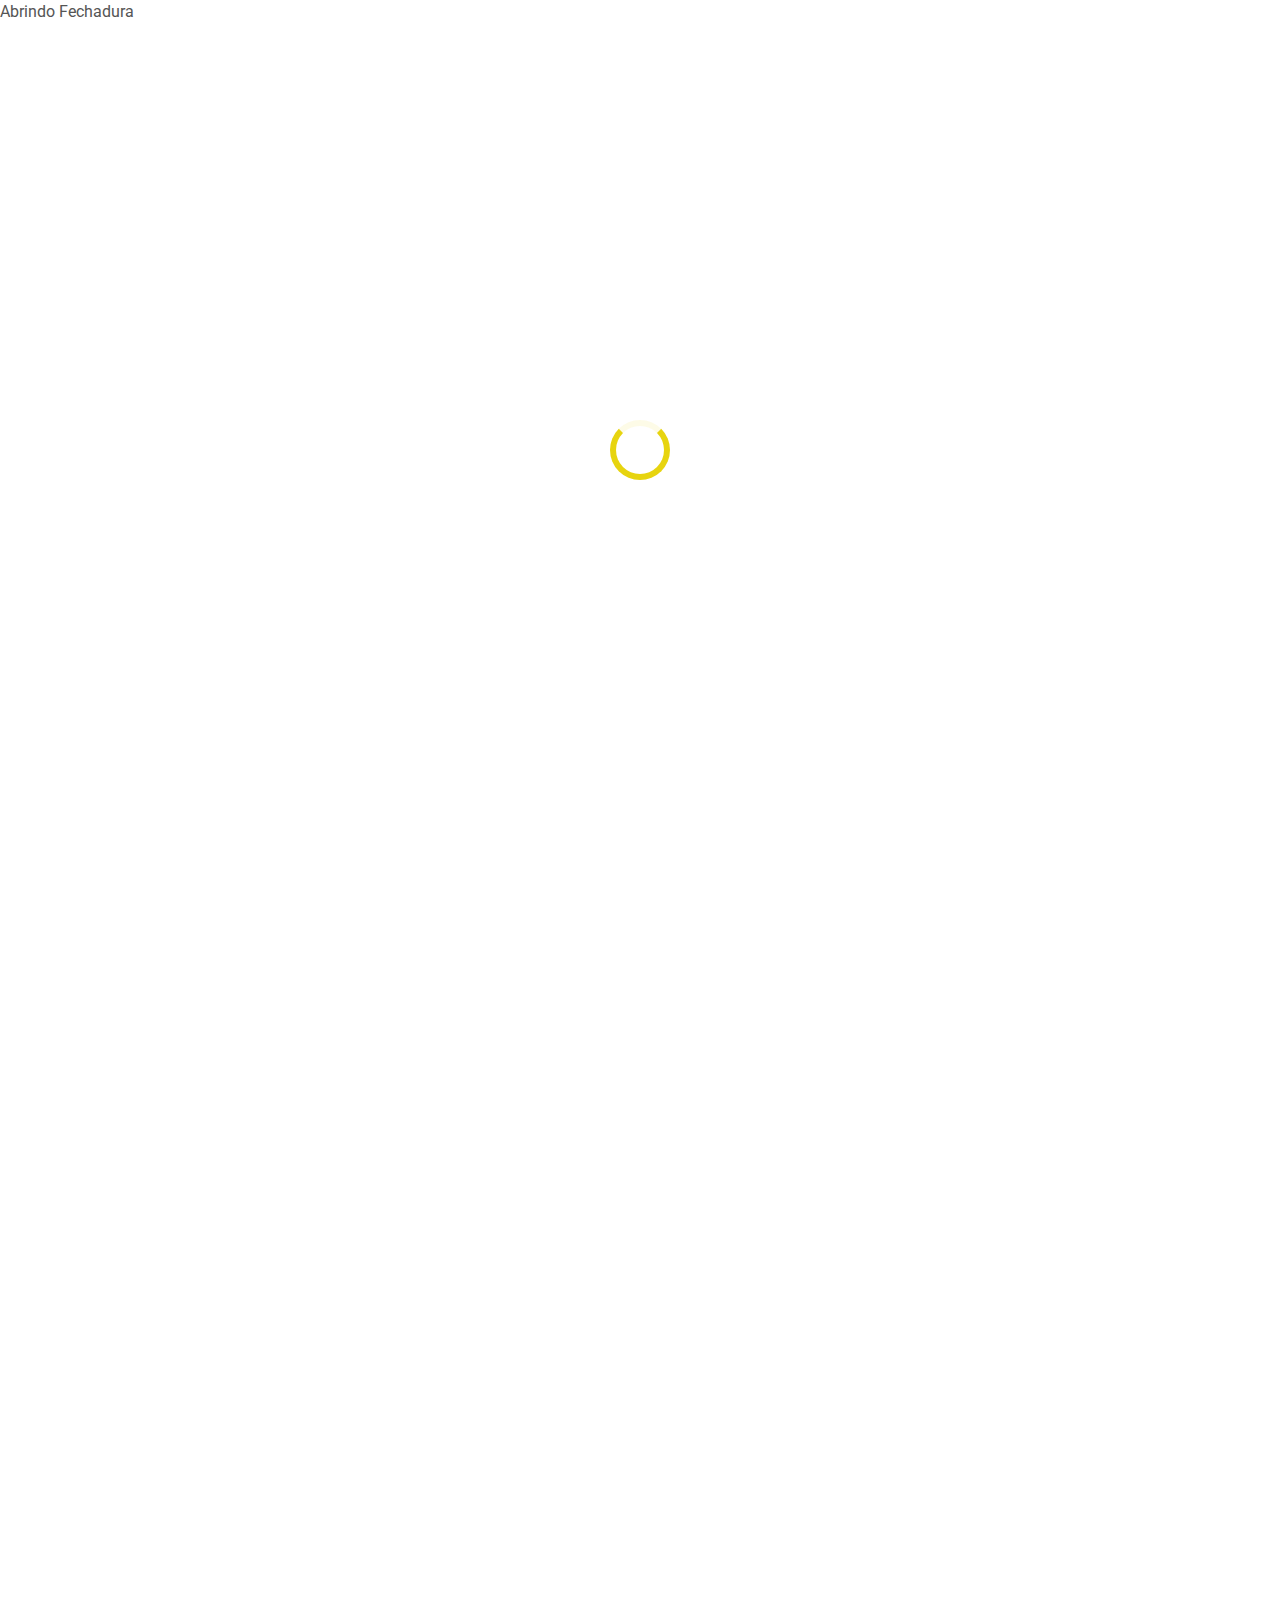
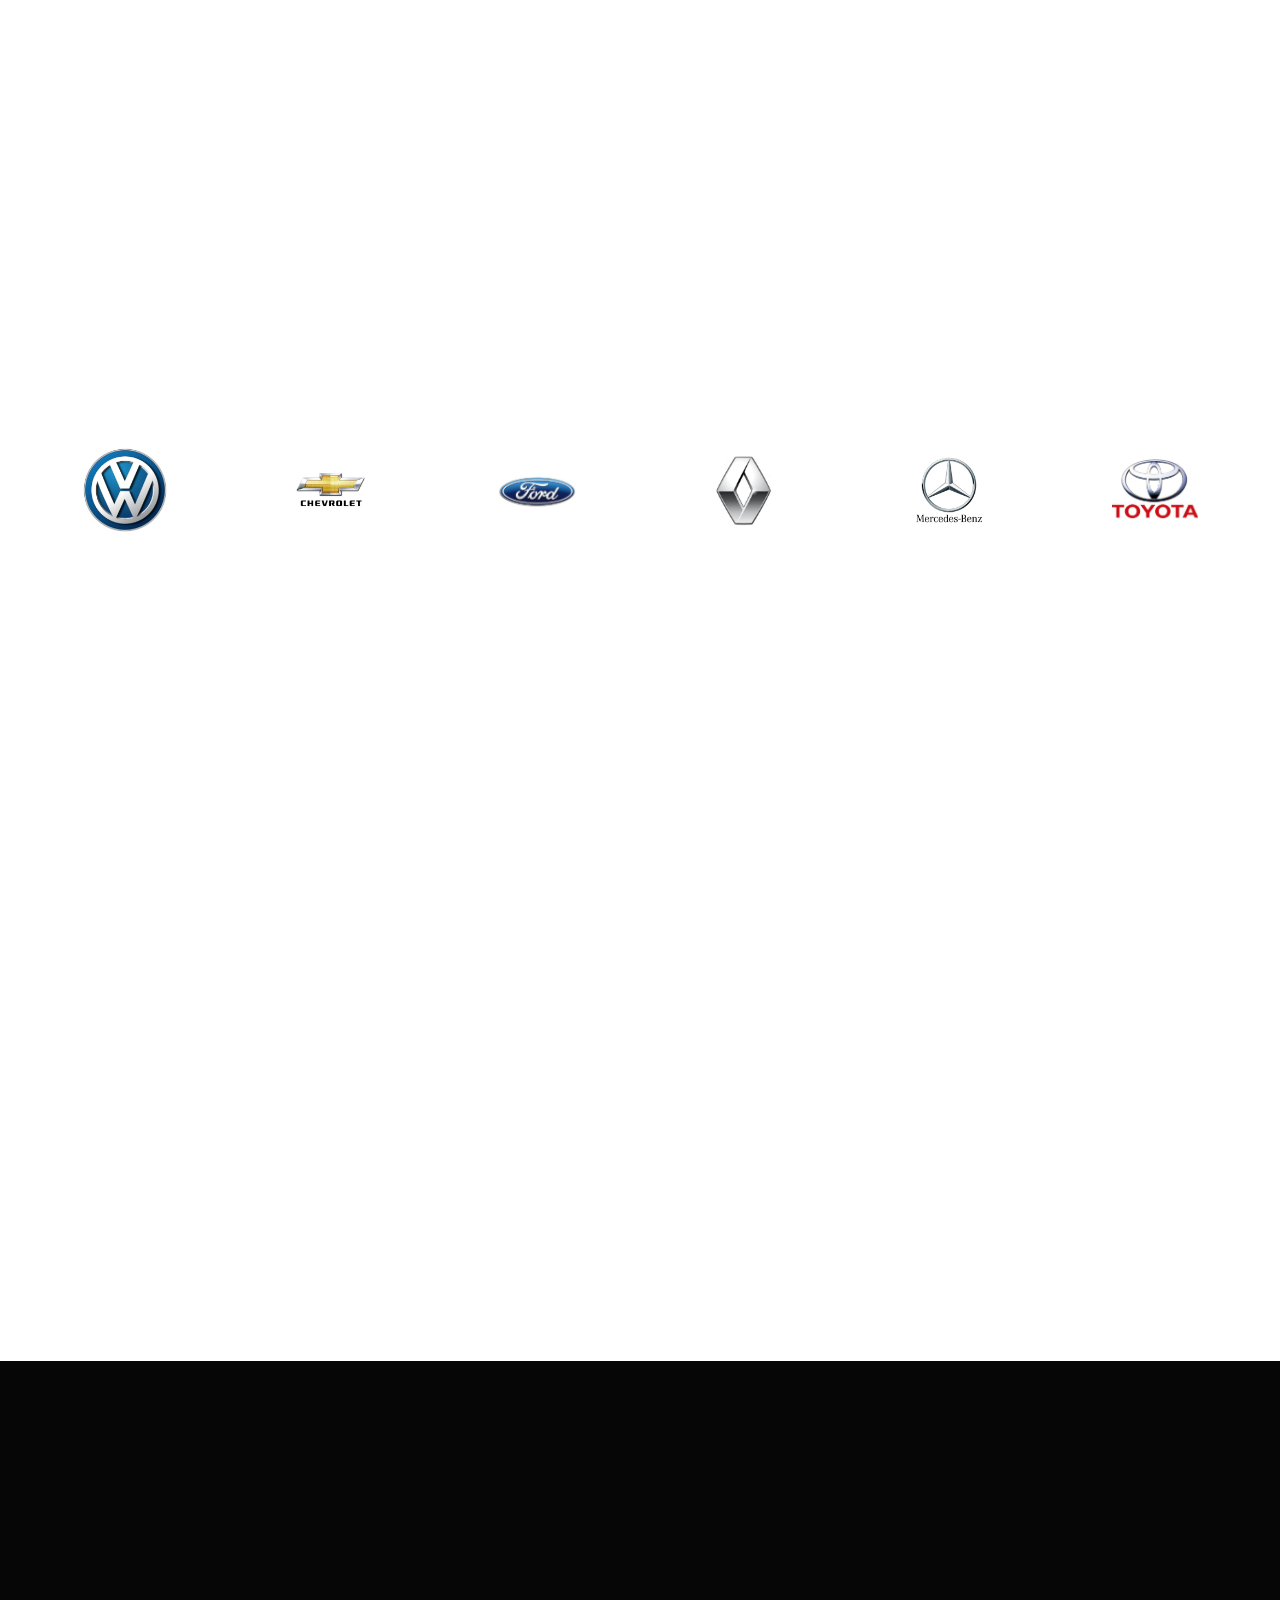
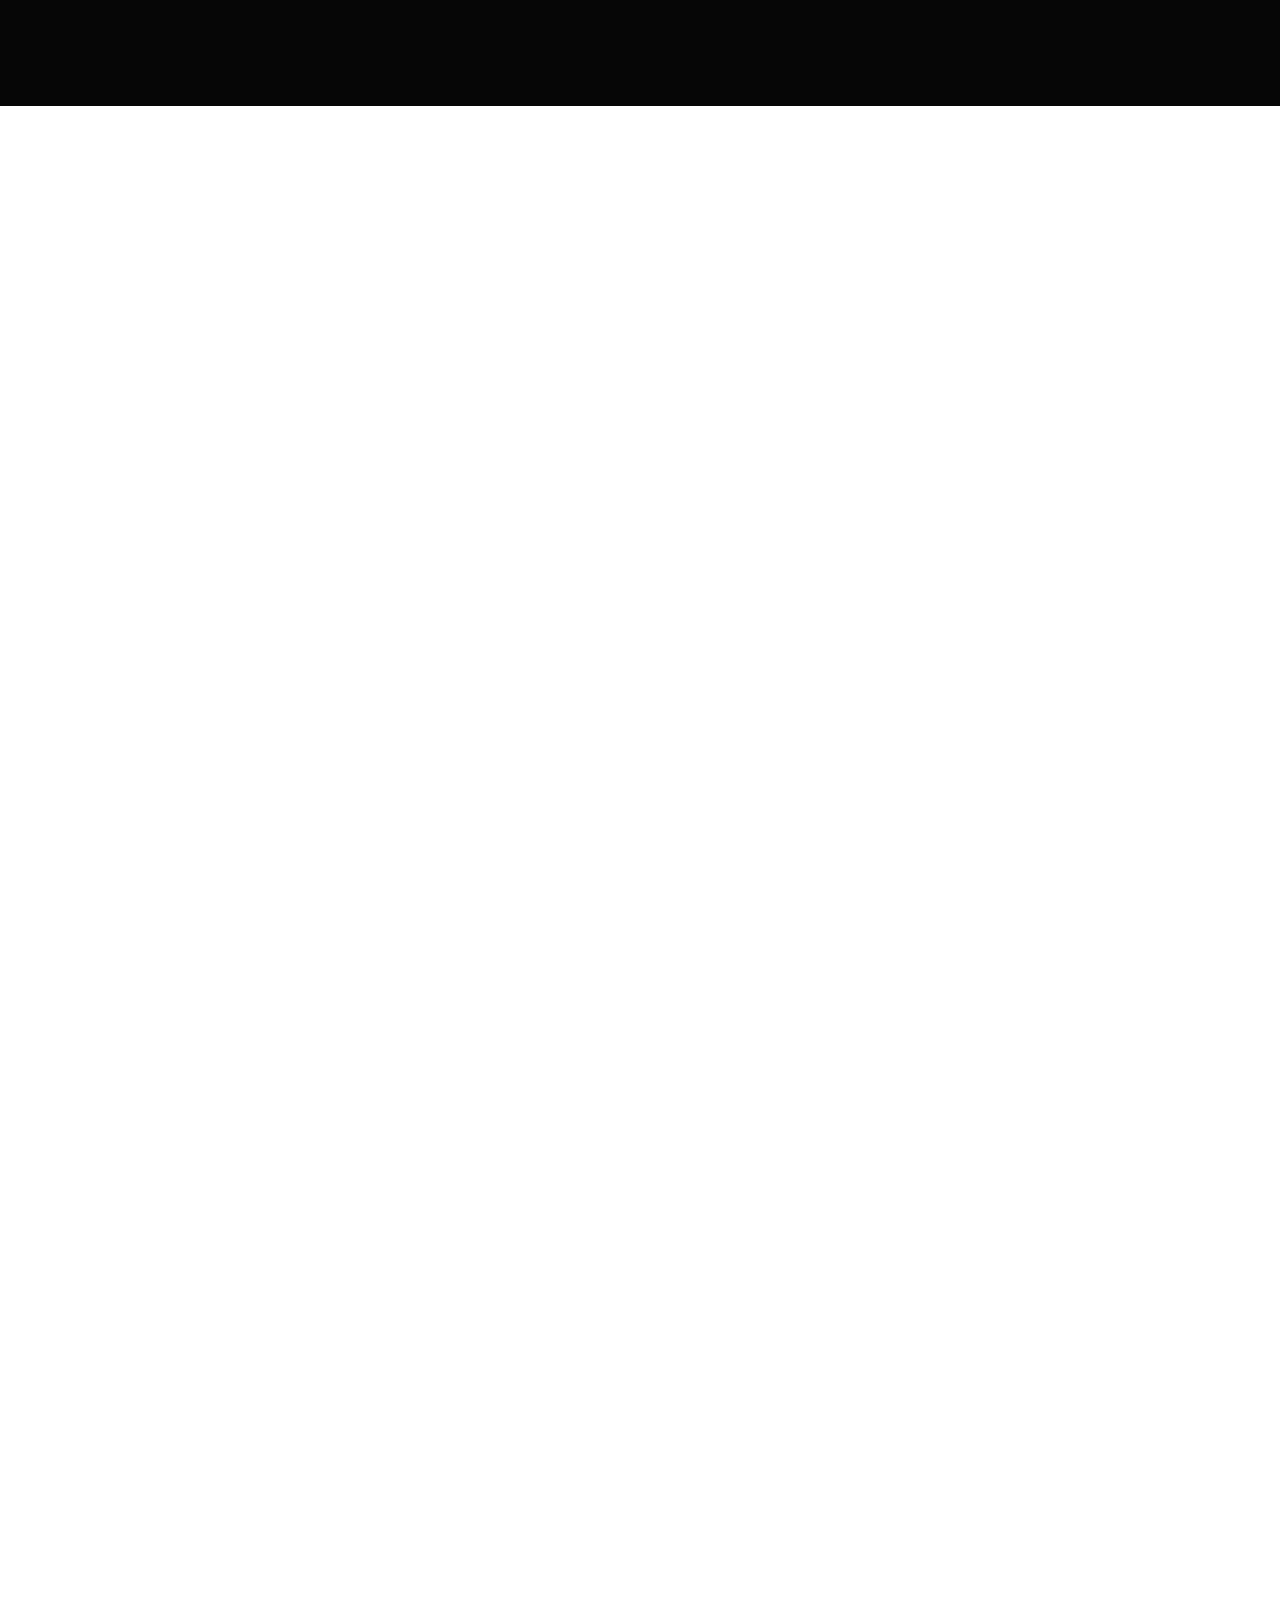
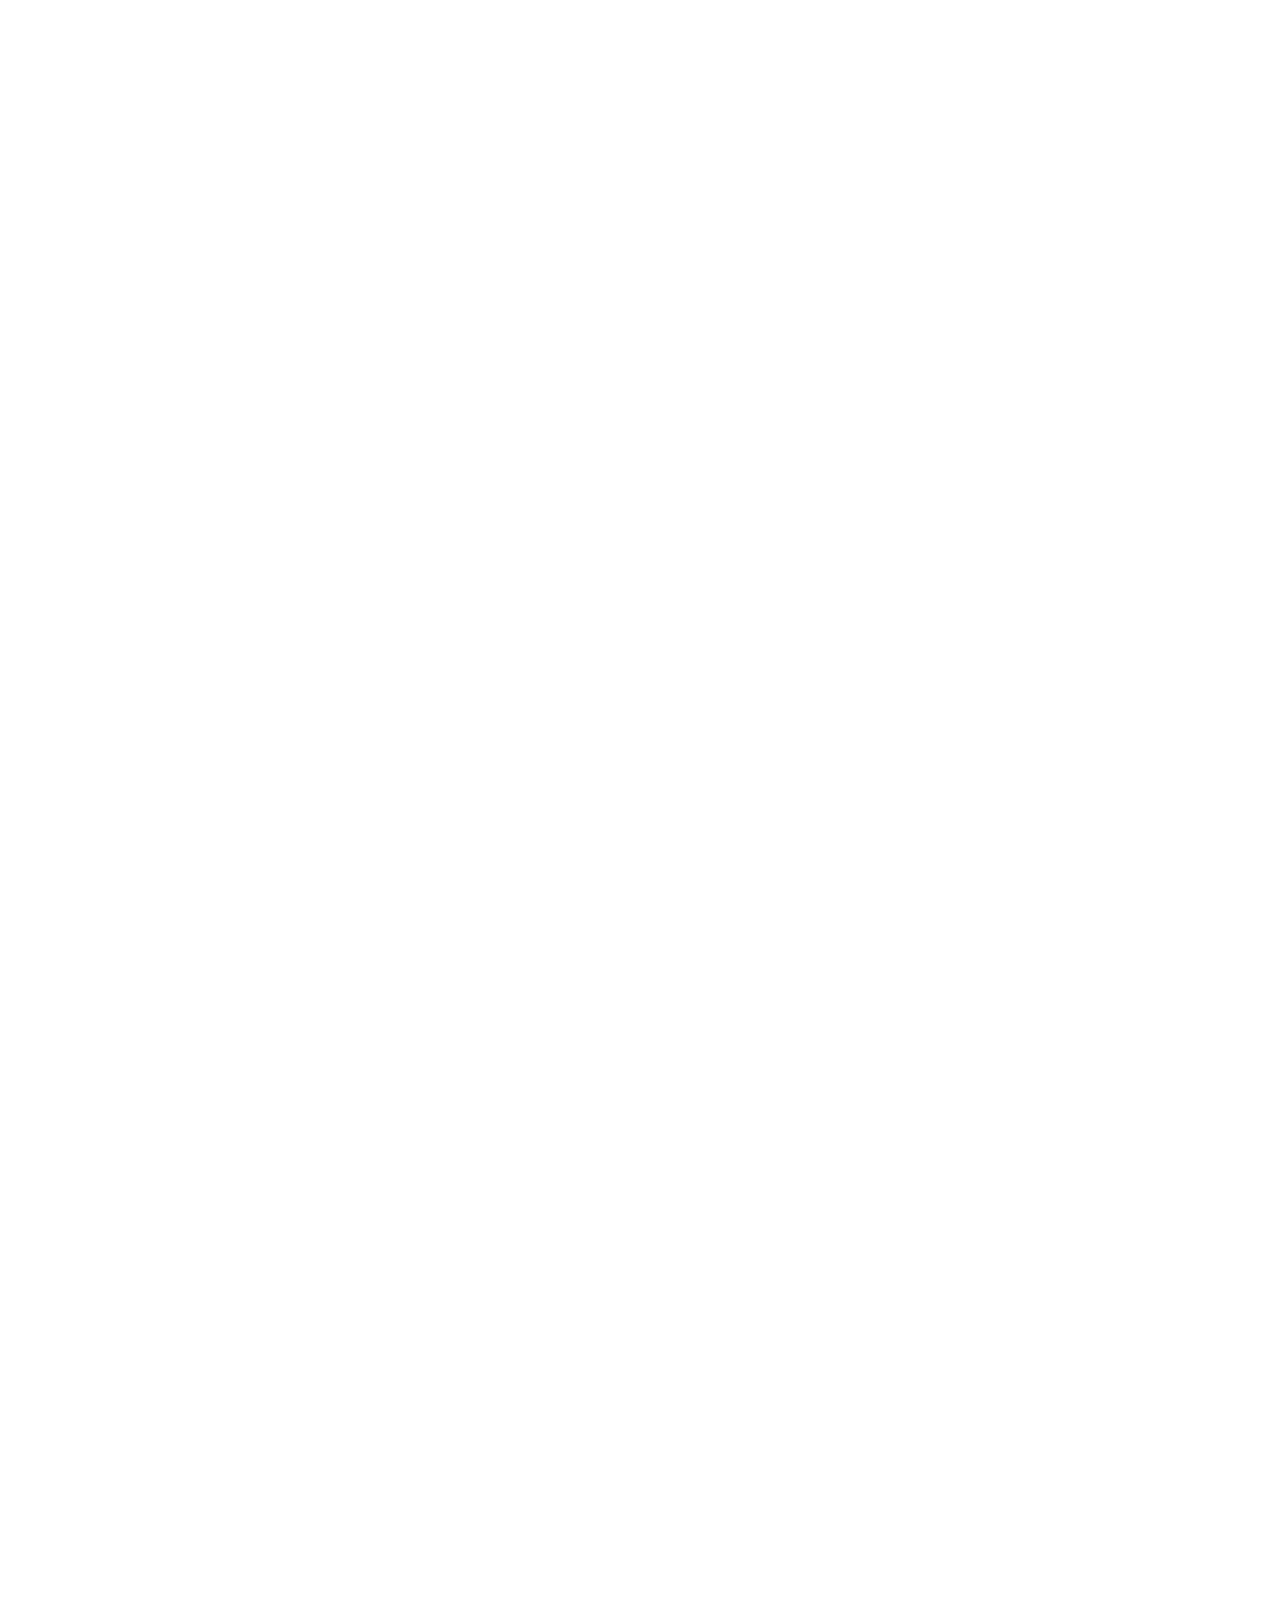
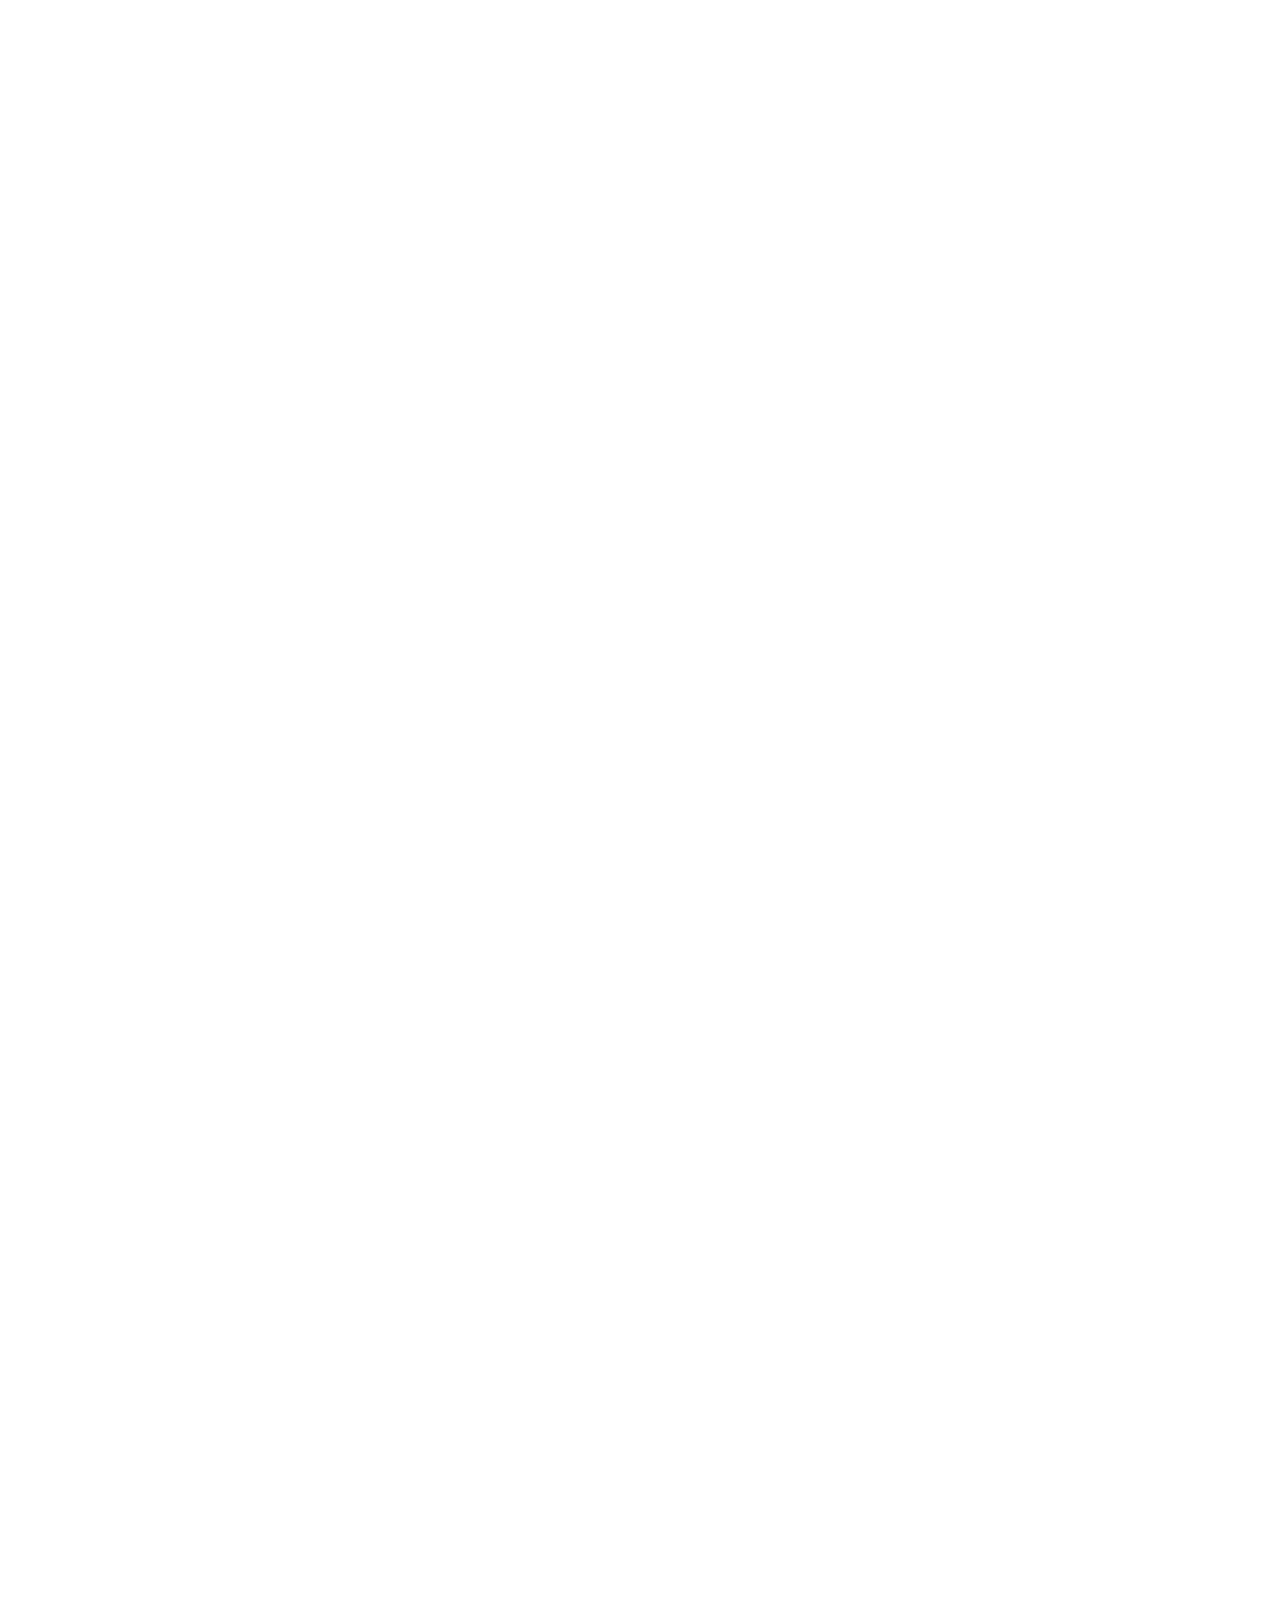
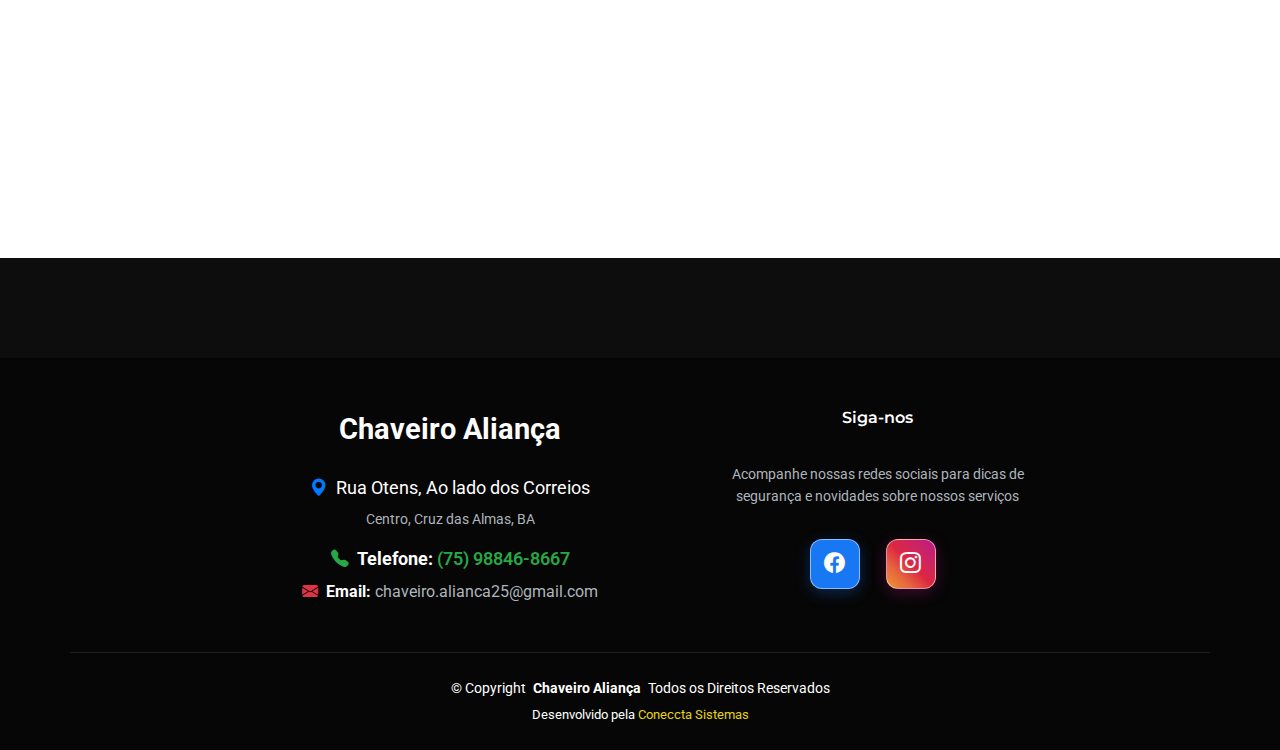
<file: index.html>
<!DOCTYPE html>
<html lang="pt">

<head>
<meta name="google-site-verification" content="y8GjgSY96my19KE2gBjyNVsMCZRgnKoVZeWQXoJlCYk" />
 
  <meta charset="utf-8">
  <meta content="width=device-width, initial-scale=1.0" name="viewport">
  <title>Chaveiro Aliança</title>
  <meta name="description" content="">
  <meta name="keywords" content="">


  <link href="data:image/svg+xml,<svg xmlns=%22http://www.w3.org/2000/svg%22 viewBox=%220 0 100 100%22><text y=%22.9em%22 font-size=%2290%22>🔑</text></svg>" rel="icon">
  <link href="data:image/svg+xml,<svg xmlns=%22http://www.w3.org/2000/svg%22 viewBox=%220 0 100 100%22><text y=%22.9em%22 font-size=%2290%22>🔑</text></svg>" rel="apple-touch-icon">


  <link href="https://fonts.googleapis.com" rel="preconnect">
  <link href="https://fonts.gstatic.com" rel="preconnect" crossorigin>
  <link href="https://fonts.googleapis.com/css2?family=Roboto:wght@300;400;500;700&family=Montserrat:wght@400;500;600;700&display=swap" rel="stylesheet">

  <link href="vendor/bootstrap/css/bootstrap.min.css" rel="stylesheet">
  <link href="vendor/bootstrap-icons/bootstrap-icons.css" rel="stylesheet">
  <link href="vendor/aos/aos.css" rel="stylesheet">
  <link href="vendor/swiper/swiper-bundle.min.css" rel="stylesheet">
  <link href="vendor/glightbox/css/glightbox.min.css" rel="stylesheet">


  <link href="css/principal.css" rel="stylesheet">

</head>
  
<body class="index-page">

  <header id="header" class="header d-flex align-items-center fixed-top">
    <div class="container-fluid position-relative d-flex align-items-center justify-content-between">

      <a href="index.html" class="logo d-flex align-items-center me-auto me-xl-0">
        <h1 class="sitename">Chaveiro Aliança</h1>
      </a>

      <nav id="navmenu" class="navmenu">
        <ul>
          <li><a href="#hero" class="active">Início</a></li>
          <li><a href="#sobre">Sobre</a></li>
          <li><a href="#services">Serviços</a></li>
          <li><a href="#contact">Contato</a></li>
        </ul>
        <i class="mobile-nav-toggle d-xl-none bi bi-list"></i>
      </nav>

      <div class="header-social-links">
        <a href="https://www.facebook.com/share/19cMPdNh1Q/" class="facebook"><i class="bi bi-facebook"></i></a>
        <a href="https://www.instagram.com/chaveiro.alianca?igsh=dTVycGhnamlpNDY5" class="instagram"><i class="bi bi-instagram"></i></a>
      </div>

    </div>
  </header>

  <main class="main">
    <section id="hero" class="hero section dark-background">

      <div class="container text-center">
        <div class="row justify-content-center" data-aos="zoom-out">
          <div class="col-lg-8">
            <img src="img/logo-Photoroom.png" alt="" class="img-fluid mb-3" style="max-width: 200px;"> <!---logo aqui--->
            <h2>Bem-vindo ao Chaveiro Aliança</h2>
            <p>Somos especialistas em serviços de chaveiro, oferecendo soluções rápidas e confiáveis para sua segurança.</p>
            <a href="#sobre" class="btn-get-started">Saiba Mais</a>
          </div>
        </div>
      </div>

    </section>

 
    <section id="sobre" class="about section">

      <div class="container section-title" data-aos="fade-up">
        <h2>Sobre</h2>
        <p>Com + de 30 anos de experiência, somos referência em serviços de chaveiro em Cruz das Almas-BA, oferecendo atendimento com qualidade e confiança.</p>
      </div>

      <div class="container" data-aos="fade-up" data-aos-delay="100">

        <div class="row gy-4">
          <div class="col-lg-6">
            <img src="img/logo.jpeg" class="img-fluid" alt="" style="border-radius: 15px; box-shadow: 0 4px 8px rgba(0,0,0,0.1);">
          </div>
          <div class="col-lg-6 content">
            <h3>Sua segurança é nossa prioridade</h3>
            <p>
              O Chaveiro Aliança oferece serviços especializados para residências, comércios e veículos, garantindo soluções rápidas e eficazes quando você mais precisa.
            </p>
            <ul>
              <li><i class="bi bi-check2-all"></i> <span>Atendimento, Segunda a Sexta, das 08h ás 18h. Aos sábados das 08h ás 12h.</span></li>
              <li><i class="bi bi-check2-all"></i> <span>Profissionais qualificados e experientes</span></li>
              <li><i class="bi bi-check2-all"></i> <span>Equipamentos modernos e técnicas atualizadas para todos os tipos de fechaduras</span></li>
            </ul>
            <p>
              Trabalhamos com total transparência, oferecendo orçamentos claros e serviços de qualidade. Nossa equipe está sempre preparada para resolver seus problemas com chaves, fechaduras e sistemas de segurança.
            </p>
          </div>
        </div>

      </div>

    </section>

    <section id="clients" class="clients section">
      <div class="container section-title" data-aos="fade-up">
        <h2>Marcas que Atendemos</h2>
        <p>Trabalhamos com todas as principais montadoras de veículos</p>
      </div>

      <div class="container">

        <div class="swiper init-swiper">
          <script type="application/json" class="swiper-config">
            {
              "loop": true,
              "speed": 600,
              "autoplay": {
                "delay": 5000
              },
              "slidesPerView": "auto",
              "pagination": {
                "el": ".swiper-pagination",
                "type": "bullets",
                "clickable": true
              },
              "breakpoints": {
                "320": {
                  "slidesPerView": 2,
                  "spaceBetween": 40
                },
                "480": {
                  "slidesPerView": 3,
                  "spaceBetween": 60
                },
                "640": {
                  "slidesPerView": 4,
                  "spaceBetween": 80
                },
                "992": {
                  "slidesPerView": 6,
                  "spaceBetween": 120
                }
              }
            }
          </script>
          <div class="swiper-wrapper align-items-center">
            <div class="swiper-slide"><img src="img/volkwagen.jpg" class="img-fluid" alt="Volkswagen"></div>
            <div class="swiper-slide"><img src="img/chevrolet.jpg" class="img-fluid" alt="Chevrolet"></div>
            <div class="swiper-slide"><img src="img/ford.jpg" class="img-fluid" alt="Ford"></div>
            <div class="swiper-slide"><img src="img/renault.jpg" class="img-fluid" alt="Renault"></div>
            <div class="swiper-slide"><img src="img/mercedes.jpg" class="img-fluid" alt="Mercedes-Benz"></div>
            <div class="swiper-slide"><img src="img/toyota.jpg" class="img-fluid" alt="Toyota"></div>
            <div class="swiper-slide"><img src="img/fiat.jpg" class="img-fluid" alt="Fiat"></div>
          </div>
        </div>

      </div>

    </section>

    
    <section id="featured-services" class="featured-services section">
      <div class="container section-title" data-aos="fade-up">
        <h2>Principais Serviços</h2>
        <p>Oferecemos uma ampla gama de serviços de chaveiro para atender todas as suas necessidades de segurança</p>
      </div>

      <div class="container">
        <div class="row gy-4">
          <div class="col-lg-4 col-md-6" data-aos="fade-up">
            <div class="card">
              <img src="img/AberturadeFechaduras.jpg" alt="" class="img-fluid" loading="lazy">
              <div class="card-body">
                <h3><a>Abertura de Fechaduras</a></h3>
                <div class="card-content">
                  <p>Serviço especializado para abertura de fechaduras residenciais, comerciais e automotivas sem danificar o mecanismo</p>
                </div>
              </div>
            </div>
          </div>

          <div class="col-lg-4 col-md-6" data-aos="fade-up">
            <div class="card">
              <img src="img/CópiasdeChaves.jpg" alt="" class="img-fluid" loading="lazy">
              <div class="card-body">
                <h3><a>Cópias de Chaves</a></h3>
                <div class="card-content">
                  <p>Confecção de chaves residenciais, comerciais, automotivas e especiais com precisão e qualidade garantida</p>
                </div>
              </div>
            </div>
          </div>

          <div class="col-lg-4 col-md-6" data-aos="fade-up">
            <div class="card">
              <img src="img/chavedecarro.jpg" alt="" class="img-fluid" loading="lazy">
              <div class="card-body">
                <h3><a>Instalação e Manutenção</a></h3>
                <div class="card-content">
                  <p>Instalação, reparo e manutenção de fechaduras, cilindros e sistemas de segurança para sua tranquilidade</p>
                </div>
              </div>
            </div>
          </div>

        </div>

      </div>

    </section>

    
    <section id="call-to-action" class="call-to-action section dark-background">

      <div class="container">

        <div class="row" data-aos="zoom-in">
          <div class="col-xl-9 text-center text-xl-start">
            <h3>Precisa de um Chaveiro Agora?</h3>
            <p>Não perca tempo! Entre em contato conosco para atendimento rápido e profissional. Estamos disponíveis para resolver seus problemas com chaves e fechaduras.</p>
          </div>
          <div class="col-xl-3 cta-btn-container text-center">
            <a class="cta-btn align-middle" href="tel:01575988468667">Ligue Agora</a>
          </div>
        </div>

      </div>

    </section>

    <section id="services" class="services section">
      <div class="container section-title" data-aos="fade-up">
        <h2>Nossos Serviços</h2>
        <p>Oferecemos soluções completas em chaveiro para residências, comércios e veículos com qualidade e agilidade</p>
      </div>

      <div class="container">

        <div class="row gy-4">

          <div class="col-lg-6 " data-aos="fade-up">
            <div class="service-item d-flex">
              <div class="icon flex-shrink-0"><i class="bi bi-house-door"></i></div>
              <div>
                <h4 class="title"><a>Chaveiro Residencial</a></h4>
                <p class="description">Abertura de portas, troca de fechaduras, cópias de chaves e instalação de sistemas de segurança para sua casa</p>
              </div>
            </div>
          </div>
          

          <div class="col-lg-6 " data-aos="fade-up" data-aos-delay="200">
            <div class="service-item d-flex">
              <div class="icon flex-shrink-0"><i class="bi bi-car-front"></i></div>
              <div>
                <h4 class="title"><a>Chaveiro Automotivo</a></h4>
                <p class="description">Abertura de veículos, cópias de chaves codificadas, programação de chaves e resolução de problemas automotivos</p>
              </div>
            </div>
          </div>

          <div class="col-lg-6 " data-aos="fade-up" data-aos-delay="300">
            <div class="service-item d-flex">
              <div class="icon flex-shrink-0"><i class="bi bi-building"></i></div>
              <div>
                <h4 class="title"><a>Chaveiro Comercial</a></h4>
                <p class="description">Soluções para estabelecimentos comerciais, fechaduras especiais e sistemas de acesso</p>
              </div>
            </div>
          </div>

          <div class="col-lg-6 " data-aos="fade-up" data-aos-delay="400">
            <div class="service-item d-flex">
              <div class="icon flex-shrink-0"><i class="bi bi-clock"></i></div>
              <div>
                <h4 class="title"><a>Emergência 24h</a></h4>
                <p class="description">Atendimento de emergência disponível 24 horas por dia, 7 dias por semana para situações urgentes</p>
              </div>
            </div>
          </div>

          <div class="col-lg-6 " data-aos="fade-up" data-aos-delay="500">
            <div class="service-item d-flex">
              <div class="icon flex-shrink-0"><i class="bi bi-safe"></i></div>
              <div>
                <h4 class="title"><a>Cofres e Gavetas</a></h4>
                <p class="description">Abertura e manutenção de cofres, gavetas de caixa e outros sistemas de segurança especializados</p>
              </div>
            </div>
          </div>

          <div class="col-lg-6 " data-aos="fade-up" data-aos-delay="600">
            <div class="service-item d-flex">
              <div class="icon flex-shrink-0"><i class="bi bi-tools"></i></div>
              <div>
                <h4 class="title"><a>Manutenção Preventiva</a></h4>
                <p class="description">Serviços de manutenção preventiva para garantir o bom funcionamento de fechaduras e sistemas de segurança</p>
              </div>
            </div>
          </div>

        </div>

      </div>

    </section>

   
    <section id="portfolio" class="portfolio section">

    
      <div class="container section-title" data-aos="fade-up">
        <h2>Nossos Trabalhos</h2>
        <p>Confira alguns dos nossos trabalhos realizados com qualidade e satisfação dos nossos clientes</p>
      </div>

      

      <div class="container">

        <div class="isotope-layout" data-default-filter="*" data-layout="masonry" data-sort="original-order">

          <ul class="portfolio-filters isotope-filters" data-aos="fade-up" data-aos-delay="100">
            <li data-filter="*" class="filter-active">Todos</li>
            <li data-filter=".filter-residencial">Residencial</li>
            <li data-filter=".filter-comercial">Comercial</li>
            <li data-filter=".filter-automotivo">Automotivo</li>
            <li data-filter=".filter-afiacao">Afiação</li>
          </ul>

          <div class="row gy-4 isotope-container" data-aos="fade-up" data-aos-delay="200">

            <div class="col-lg-4 col-md-6 portfolio-item isotope-item filter-residencial">
              <img src="img/reparodefechadura.jpg" class="img-fluid" alt="Reparo de fechaduras residenciais" loading="lazy">
              <div class="portfolio-info">
                <h4>Reparo de Fechaduras</h4>
                <p>Reparo de fechaduras em residências</p>
                <a href="img/reparodefechadura.jpg" title="Reparo de Fechaduras" data-gallery="portfolio-gallery-residencial" class="glightbox preview-link"><i class="bi bi-zoom-in"></i></a>
              </div>
            </div>

            <div class="col-lg-4 col-md-6 portfolio-item isotope-item filter-comercial">
              <img src="img/carimbo.png" class="img-fluid" alt="Sistema de segurança comercial" loading="lazy">
              <div class="portfolio-info">
                <h4>Carimbo Comercial</h4>
                <p>Carimbo personalizado para documentos comerciais</p>
                <a href="img/carimbo.png" title="Carimbo Comercial" data-gallery="portfolio-gallery-comercial" class="glightbox preview-link"><i class="bi bi-zoom-in"></i></a>
              </div>
            </div>

            <div class="col-lg-4 col-md-6 portfolio-item isotope-item filter-automotivo">
              <img src="img/4.jpeg" class="img-fluid" alt="Abertura automotiva" loading="lazy">
              <div class="portfolio-info">
                <h4>Abertura Automotiva</h4>
                <p>Abertura de veículo sem danos</p>
                <a href="img/4.jpeg" title="Abertura Automotiva" data-gallery="portfolio-gallery-automotivo" class="glightbox preview-link"><i class="bi bi-zoom-in"></i></a>
              </div>
            </div>

            <div class="col-lg-4 col-md-6 portfolio-item isotope-item filter-residencial">
              <img src="img/miolo02.jpg" class="img-fluid" alt="Troca de miolo" loading="lazy">
              <div class="portfolio-info">
                <h4>Troca de Miolo</h4>
                <p>Substituição de cilindro em porta residencial</p>
                <a href="img/miolo02.jpg" title="Troca de Miolo" data-gallery="portfolio-gallery-residencial" class="glightbox preview-link"><i class="bi bi-zoom-in"></i></a>
              </div>
            </div>

            <div class="col-lg-4 col-md-6 portfolio-item isotope-item filter-comercial">
              <img src="img/Fechaduradigital.webp" class="img-fluid" alt="Fechadura digital comercial" loading="lazy">
              <div class="portfolio-info">
                <h4>Fechadura Digital</h4>
                <p>Instalação de fechadura digital em escritório</p>
                <a href="img/Fechaduradigital.webp" title="Fechadura Digital" data-gallery="portfolio-gallery-comercial" class="glightbox preview-link"><i class="bi bi-zoom-in"></i></a>
              </div>
            </div>

            <div class="col-lg-4 col-md-6 portfolio-item isotope-item filter-automotivo">
              <img src="img/1.jpeg" class="img-fluid" alt="Programação de chave codificada" loading="lazy">
              <div class="portfolio-info">
                <h4>Chave Codificada</h4>
                <p>Programação de chave com chip</p>
                <a href="img/1.jpeg" title="Chave Codificada" data-gallery="portfolio-gallery-automotivo" class="glightbox preview-link"><i class="bi bi-zoom-in"></i></a>
              </div>
            </div>

            <div class="col-lg-4 col-md-6 portfolio-item isotope-item filter-residencial">
              <img src="img/residencial01.jpg" class="img-fluid" alt="Copia de chaves" loading="lazy">
              <div class="portfolio-info">
                <h4>Copia de chaves</h4>
                <p>Atendimento de emergência residencial</p>
                <a href="img/residencial01.jpg" title="Copia de chaves" data-gallery="portfolio-gallery-residencial" class="glightbox preview-link"><i class="bi bi-zoom-in"></i></a>
              </div>
            </div>

            <div class="col-lg-4 col-md-6 portfolio-item isotope-item filter-comercial">
              <img src="img/CópiasdeChaves.jpg" class="img-fluid" alt="Abertura de cofre" loading="lazy">
              <div class="portfolio-info">
                <h4>Copia de chave</h4>
                <p>Serviço de cópia de chave comum</p>
                <a href="img/CópiasdeChaves.jpg" title="Copia de chave" data-gallery="portfolio-gallery-comercial" class="glightbox preview-link"><i class="bi bi-zoom-in"></i></a>
              </div>
            </div>

            <div class="col-lg-4 col-md-6 portfolio-item isotope-item filter-automotivo">
              <img src="img/3.jpeg" class="img-fluid" alt="Manutenção automotiva" loading="lazy">
              <div class="portfolio-info">
                <h4>Manutenção Automotiva</h4>
                <p>Reparo de sistema de ignição veicular</p>
                <a href="img/3.jpeg" title="Manutenção Automotiva" data-gallery="portfolio-gallery-automotivo" class="glightbox preview-link"><i class="bi bi-zoom-in"></i></a>
              </div>
            </div>

            <div class="col-lg-4 col-md-6 portfolio-item isotope-item filter-automotivo">
              <img src="img/6.jpeg" class="img-fluid" alt="Programação de chave presencial" loading="lazy">
              <div class="portfolio-info">
                <h4>Chave de caminhão</h4>
                <p>Serviço de cópia de chave de caminhão</p>
                <a href="img/6.jpeg" title="Copia de Chave" data-gallery="portfolio-gallery-automotivo" class="glightbox preview-link"><i class="bi bi-zoom-in"></i></a>
              </div>
            </div>

            <div class="col-lg-4 col-md-6 portfolio-item isotope-item filter-automotivo">
              <img src="img/9.jpeg" class="img-fluid" alt="Chave de moto especializada" loading="lazy">
              <div class="portfolio-info">
                <h4>Chave de Moto</h4>
                <p>Serviço especializado de cópia de chave para motocicletas</p>
                <a href="img/9.jpeg" title="Chave de Moto" data-gallery="portfolio-gallery-automotivo" class="glightbox preview-link"><i class="bi bi-zoom-in"></i></a>
              </div>
            </div>

            <div class="col-lg-4 col-md-6 portfolio-item isotope-item filter-afiacao">
              <img src="img/afiacaodealicate.jpg" class="img-fluid" alt="Afiação de alicates" loading="lazy">
              <div class="portfolio-info">
                <h4>Afiação de Alicates</h4>
                <p>Afiação especializada para alicates e ferramentas de corte</p>
                <a href="img/afiacaodealicate.jpg" title="Afiação de Alicates" data-gallery="portfolio-gallery-afiacao" class="glightbox preview-link"><i class="bi bi-zoom-in"></i></a>
              </div>
            </div>

            <div class="col-lg-4 col-md-6 portfolio-item isotope-item filter-afiacao">
              <img src="img/afiacaodetesoura.jpg" class="img-fluid" alt="Afiação de tesouras" loading="lazy">
              <div class="portfolio-info">
                <h4>Afiação de Tesouras</h4>
                <p>Afiação profissional para tesouras domésticas e profissionais</p>
                <a href="img/afiacaodetesoura.jpg" title="Afiação de Tesouras" data-gallery="portfolio-gallery-afiacao" class="glightbox preview-link"><i class="bi bi-zoom-in"></i></a>
              </div>
            </div>
          </div>

        </div>

      </div>

    </section>


    <section id="pricing" class="pricing section">
      <div class="container section-title" data-aos="fade-up">
        <h2>Nossos Preços</h2>
        <p>Oferecemos preços justos e competitivos para todos os nossos serviços de chaveiro</p>
      </div>

      <div class="container">

        <div class="row gy-4">

          <div class="col-lg-4" data-aos="zoom-in">
            <div class="pricing-item">
              <h3>Afiação de Alicates e Tesouras</h3>
              <h4>A partir de <sup>R$</sup>10</h4>
              <ul>
                <li><i class="bi bi-check"></i> <span>Afiação de tesouras domésticas</span></li>
                <li><i class="bi bi-check"></i> <span>Afiação de alicates e ferramentas</span></li>
                <li><i class="bi bi-check"></i> <span>Serviço rápido e eficiente</span></li>
                <li><i class="bi bi-check"></i> <span>Garantia de qualidade</span></li>
                <li class="na"><i class="bi bi-x"></i> <span>Atendimento domiciliar</span></li>
              </ul>
              <a href="https://wa.me/5575988468667?text=Olá! Gostaria de solicitar um orçamento para afiação de alicates e tesouras." class="buy-btn">Solicitar Orçamento</a>
            </div>
          </div>

          <div class="col-lg-4" data-aos="zoom-in">
            <div class="pricing-item featured">
              <h3>Mais Procurado</h3>
              <h4>A partir de <sup>R$</sup>80</h4>
              <ul>
                <li><i class="bi bi-check"></i> <span>Abertura de qualquer fechadura</span></li>
                <li><i class="bi bi-check"></i> <span>Cópias de chaves especiais</span></li>
                <li><i class="bi bi-check"></i> <span>Atendimento 24 horas</span></li>
                <li><i class="bi bi-check"></i> <span>Serviços automotivos</span></li>
                <li><i class="bi bi-check"></i> <span>Instalação de fechaduras</span></li>
              </ul>
              <a href="https://wa.me/5575988468667?text=Olá! Gostaria de solicitar um orçamento para serviços de chaveiro." class="buy-btn">Solicitar Orçamento</a>
            </div>
          </div>

          <div class="col-lg-4" data-aos="zoom-in">
            <div class="pricing-item">
              <h3>Serviços Premium</h3>
              <h4>A partir de <sup>R$</sup>120</h4>
              <ul>
                <li><i class="bi bi-check"></i> <span>Todos os serviços inclusos</span></li>
                <li><i class="bi bi-check"></i> <span>Atendimento prioritário</span></li>
                <li><i class="bi bi-check"></i> <span>Sistemas de segurança avançados</span></li>
                <li><i class="bi bi-check"></i> <span>Cofres e gavetas especiais</span></li>
                <li><i class="bi bi-check"></i> <span>Manutenção preventiva</span></li>
              </ul>
              <a href="https://wa.me/5575988468667?text=Olá! Gostaria de solicitar um orçamento para serviços premium de chaveiro." class="buy-btn">Solicitar Orçamento</a>
            </div>
          </div>

        </div>

      </div>

    </section>

   
    <section id="team" class="team section">
      <div class="container section-title" data-aos="fade-up">
        <h2>Profissional</h2>
        <p>Profissionais experientes e qualificados prontos para atender suas necessidades com segurança e eficiência</p>
      </div>
      <div class="site-section slider-team-wrap">
        <div class="container d-flex justify-content-center">
          <div class="row justify-content-center w-100">
            <div class="col-lg-8 col-md-10">
              <div class="swiper init-swiper" data-aos="fade-up" data-aos-delay="100">
                <script type="application/json" class="swiper-config">
                  {
                    "loop": false,
                    "speed": 600,
                    "autoplay": {
                      "delay": 5000
                    },
                    "slidesPerView": "1",
                    "pagination": {
                      "el": ".swiper-pagination",
                      "type": "bullets",
                      "clickable": true
                    },
                    "centeredSlides": true,
                    "spaceBetween": 30
                  }
                </script>
                <div class="swiper-wrapper">
                  <div class="swiper-slide">
                    <div class="team text-center">
                      <div class="pic mx-auto mb-4" style="max-width: 200px;">
                        <img src="img/fotoperfil.jpeg" alt="Image" class="img-fluid rounded-circle">
                      </div>
                      <h3>
                        <a href="#"><span class="">Adilson</span> Oliveira</a>
                      </h3>
                      <span class="d-block position mb-3">Chaveiro Especialista</span>
                      <p>
                        Com mais de 15 anos de experiência, Adilson é especialista em todos os tipos de fechaduras e sistemas de segurança, liderando nossa equipe com excelência.
                      </p>
                      <div class="mt-4">
                        <a href="https://wa.me/5575988468667?text=Olá%21%20Gostaria%20de%20falar%20com%20o%20Adilson%20sobre%20serviços%20de%20chaveiro.%20Vi%20o%20site%20do%20Chaveiro%20Aliança%20e%20preciso%20de%20ajuda." 
                           class="btn btn-success btn-lg d-inline-flex align-items-center gap-2 px-4 py-3 rounded-pill shadow-sm" 
                           target="_blank"
                           style="background: linear-gradient(45deg, #25D366, #128C7E); border: none; color: white; text-decoration: none; font-weight: 600; transition: all 0.3s ease;"
                           onmouseover="this.style.transform='translateY(-2px)'; this.style.boxShadow='0 8px 25px rgba(37, 211, 102, 0.3)'"
                           onmouseout="this.style.transform='translateY(0)'; this.style.boxShadow='0 4px 15px rgba(37, 211, 102, 0.2)'">
                          <i class="bi bi-whatsapp" style="font-size: 1.2em;"></i>
                          <span>Falar com Adilson</span>
                          <i class="bi bi-arrow-right"></i>
                        </a>
                      </div>
                    </div>
                  </div>
                </div>
                <div class="swiper-pagination mt-4"></div>
              </div>
            </div>
          </div>
        </div>
      </div>
    </section>

    
    <section id="contact" class="contact section">
      <div class="container section-title" data-aos="fade-up">
        <h2>Contato</h2>
        <p>Entre em contato conosco para atendimento rápido e profissional. Estamos aqui para ajudar!</p>
      </div>

      <div class="container" data-aos="fade-up" data-aos-delay="100">

        <div class="mb-4" data-aos="fade-up" data-aos-delay="200">
          <iframe style="border:0; width: 100%; height: 270px;" src="https://www.google.com/maps/embed?pb=!1m18!1m12!1m3!1d249111.25952554616!2d-39.389503817866185!3d-12.6896860259436!2m3!1f0!2f0!3f0!3m2!1i1024!2i768!4f13.1!3m3!1m2!1s0x7159775174eaa59%3A0x5913630113bf2fd5!2sChaveiro%20Alian%C3%A7a!5e0!3m2!1spt-BR!2sbr!4v1758995191854!5m2!1spt-BR!2sbr" frameborder="0" allowfullscreen="" loading="lazy" referrerpolicy="no-referrer-when-downgrade"></iframe>
        </div>
        

        <div class="row justify-content-center">
          <div class="col-lg-10">
            <div class="row gy-4 justify-content-center">
              
              <div class="col-lg-4 col-md-6">
                <div class="info-item d-flex flex-column text-center p-4 h-100" data-aos="fade-up" data-aos-delay="300" style="background: white; border-radius: 15px; box-shadow: 0 5px 25px rgba(0,0,0,0.08); border: 1px solid #e9ecef; transition: all 0.3s ease;"
                     onmouseover="this.style.transform='translateY(-3px)'; this.style.boxShadow='0 8px 35px rgba(0,123,255,0.15)'"
                     onmouseout="this.style.transform='translateY(0)'; this.style.boxShadow='0 5px 25px rgba(0,0,0,0.08)'">
                  <div class="icon-wrapper mb-3 d-flex justify-content-center">
                    <div style="width: 70px; height: 70px; background: #f8f9ff; border-radius: 15px; display: flex; align-items: center; justify-content: center; position: relative;">
                      <i class="bi bi-geo-alt" style="font-size: 2rem; color: #007bff; line-height: 1; text-align: center;"></i>
                    </div>
                  </div>
                  <div>
                    <h3 style="font-size: 1.25rem; margin-bottom: 0.8rem; color: #2c3e50; font-weight: 600;">Endereço</h3>
                    <p style="margin: 0; color: #6c757d; line-height: 1.5; font-size: 0.95rem;">Rua Otens, Ao lado dos Correios<br>Centro, Cruz das Almas, BA</p>
                  </div>
                </div>
              </div>

              <div class="col-lg-4 col-md-6">
                <div class="info-item d-flex flex-column text-center p-4 h-100" data-aos="fade-up" data-aos-delay="400" style="background: white; border-radius: 15px; box-shadow: 0 5px 25px rgba(0,0,0,0.08); border: 1px solid #e9ecef; transition: all 0.3s ease;"
                     onmouseover="this.style.transform='translateY(-3px)'; this.style.boxShadow='0 8px 35px rgba(40,167,69,0.15)'"
                     onmouseout="this.style.transform='translateY(0)'; this.style.boxShadow='0 5px 25px rgba(0,0,0,0.08)'">
                  <div class="icon-wrapper mb-3 d-flex justify-content-center">
                    <div style="width: 70px; height: 70px; background: #f0fff4; border-radius: 15px; display: flex; align-items: center; justify-content: center; position: relative;">
                      <i class="bi bi-telephone" style="font-size: 2rem; color: #28a745; line-height: 1; text-align: center;"></i>
                    </div>
                  </div>
                  <div>
                    <h3 style="font-size: 1.25rem; margin-bottom: 0.8rem; color: #2c3e50; font-weight: 600;">Telefone</h3>
                    <p style="margin: 0;">
                      <a href="tel:+5575988468667" style="color: #28a745; text-decoration: none; font-weight: 600; font-size: 1.1rem; transition: all 0.3s ease;"
                         onmouseover="this.style.color='#1e7e34'"
                         onmouseout="this.style.color='#28a745'">(75) 9 8846-8667</a>
                    </p>
                  </div>
                </div>
              </div>

              <div class="col-lg-4 col-md-6">
                <div class="info-item d-flex flex-column text-center p-4 h-100" data-aos="fade-up" data-aos-delay="500" style="background: white; border-radius: 15px; box-shadow: 0 5px 25px rgba(0,0,0,0.08); border: 1px solid #e9ecef; transition: all 0.3s ease;"
                     onmouseover="this.style.transform='translateY(-3px)'; this.style.boxShadow='0 8px 35px rgba(220,53,69,0.15)'"
                     onmouseout="this.style.transform='translateY(0)'; this.style.boxShadow='0 5px 25px rgba(0,0,0,0.08)'">
                  <div class="icon-wrapper mb-3 d-flex justify-content-center">
                    <div style="width: 70px; height: 70px; background: #fff5f5; border-radius: 15px; display: flex; align-items: center; justify-content: center; position: relative;">
                      <i class="bi bi-envelope" style="font-size: 2rem; color: #dc3545; line-height: 1; text-align: center;"></i>
                    </div>
                  </div>
                  <div>
                    <h3 style="font-size: 1.25rem; margin-bottom: 0.8rem; color: #2c3e50; font-weight: 600;">Email</h3>
                    <p style="margin: 0;">
                      <a href="mailto:chaveiro.alianca25@gmail.com" style="color: #dc3545; text-decoration: none; font-weight: 500; font-size: 0.9rem; line-height: 1.4; transition: all 0.3s ease; word-break: break-word;"
                         onmouseover="this.style.color='#c82333'"
                         onmouseout="this.style.color='#dc3545'">chaveiro.alianca25@gmail.com</a>
                    </p>
                  </div>
                </div>
              </div>
             </section>

  </main>

  <footer id="footer" class="footer dark-background">

    <div class="footer-newsletter">
      <div class="container">
        <div class="row justify-content-center text-center">

        </div>
      </div>
    </div>

    <div class="container footer-top">
      <div class="row gy-5 justify-content-center">
        <div class="col-lg-5 col-md-8 text-center">
          <a href="index.html" class="d-flex align-items-center justify-content-center mb-4">
            <span class="sitename" style="font-size: 1.8rem; font-weight: 700; color: #ffffff;">Chaveiro Aliança</span>
          </a>
          <div class="footer-contact">
            <div class="contact-info mb-4">
              <p style="margin-bottom: 0.5rem; font-size: 1.1rem;"><i class="bi bi-geo-alt-fill me-2" style="color: #007bff;"></i>Rua Otens, Ao lado dos Correios</p>
              <p style="margin-bottom: 1rem; color: #adb5bd;">Centro, Cruz das Almas, BA</p>
              <p style="margin-bottom: 0.5rem; font-size: 1.1rem;"><i class="bi bi-telephone-fill me-2" style="color: #28a745;"></i><strong>Telefone:</strong> <a href="tel:+5575982882324" style="color: #28a745; text-decoration: none; font-weight: 600;">(75) 98846-8667</a></p>
              <p style="margin-bottom: 0; font-size: 1rem;"><i class="bi bi-envelope-fill me-2" style="color: #dc3545;"></i><strong>Email:</strong> <span style="color: #adb5bd;">chaveiro.alianca25@gmail.com</span></p>
            </div>
          </div>
        </div>

        <div class="col-lg-4 col-md-6 text-center">
          <h4 style="margin-bottom: 1.5rem; color: #ffffff; font-weight: 600;">Siga-nos</h4>
          <p style="margin-bottom: 2rem; color: #adb5bd; line-height: 1.6;">Acompanhe nossas redes sociais para dicas de segurança e novidades sobre nossos serviços</p>
          <div class="social-links d-flex justify-content-center gap-3">
            <a href="https://www.facebook.com/share/19cMPdNh1Q/" style="display: flex; align-items: center; justify-content: center; width: 50px; height: 50px; background: #1877f2; border-radius: 12px; color: white; text-decoration: none; font-size: 1.3rem; transition: all 0.3s ease; box-shadow: 0 4px 15px rgba(24, 119, 242, 0.3);" 
               onmouseover="this.style.transform='translateY(-3px)'; this.style.boxShadow='0 8px 25px rgba(24, 119, 242, 0.4)'"
               onmouseout="this.style.transform='translateY(0)'; this.style.boxShadow='0 4px 15px rgba(24, 119, 242, 0.3)'">
              <i class="bi bi-facebook"></i>
            </a>
            <a href="https://www.instagram.com/chaveiro.alianca?igsh=dTVycGhnamlpNDY5" style="display: flex; align-items: center; justify-content: center; width: 50px; height: 50px; background: linear-gradient(45deg, #f09433 0%,#e6683c 25%,#dc2743 50%,#cc2366 75%,#bc1888 100%); border-radius: 12px; color: white; text-decoration: none; font-size: 1.3rem; transition: all 0.3s ease; box-shadow: 0 4px 15px rgba(188, 24, 136, 0.3);"
               onmouseover="this.style.transform='translateY(-3px)'; this.style.boxShadow='0 8px 25px rgba(188, 24, 136, 0.4)'"
               onmouseout="this.style.transform='translateY(0)'; this.style.boxShadow='0 4px 15px rgba(188, 24, 136, 0.3)'">
              <i class="bi bi-instagram"></i>
            </a>
          </div>
        </div>

      </div>
    </div>

    <div class="container copyright text-center mt-4">
      <p>© <span>Copyright</span> <strong class="px-1 sitename">Chaveiro Aliança</strong> <span>Todos os Direitos Reservados</span></p>
      <div class="credits">
        Desenvolvido pela <a href="https://conecctasistemas.github.io/coneccta/">Coneccta Sistemas</a>
      </div>
    </div>

  </footer>
   
  <!-----------animação fechadura-->
 
  <a href="#" id="scroll-top" class="scroll-top d-flex align-items-center justify-content-center"><i class="bi bi-arrow-up-short"></i></a>

 
  <div id="preloader">
    <div class="preloader-content">
      <div class="unlock-glow"></div>
      <div class="lock">
        <div class="lock-keyhole"></div>
        <div class="key-tip-inside"></div>
      </div>
      <div class="key">
        <div class="key-head-hole"></div>
        <div class="key-teeth"></div>
      </div>
      <div class="sparkle"></div>
      <div class="sparkle"></div>
      <div class="sparkle"></div>
      <div class="sparkle"></div>
      <div class="loading-text">
        Abrindo Fechadura<span class="loading-dots"></span>
      </div>
    </div>
  </div>


  <script src="vendor/bootstrap/js/bootstrap.bundle.min.js"></script>
  <script src="vendor/aos/aos.js"></script>
  <script src="vendor/swiper/swiper-bundle.min.js"></script>
  <script src="vendor/imagesloaded/imagesloaded.pkgd.min.js"></script>
  <script src="vendor/isotope-layout/isotope.pkgd.min.js"></script>
  <script src="vendor/glightbox/js/glightbox.min.js"></script>
  <script src="vendor/php-email-form/validate.js" async></script>

  <script src="js/principal.js"></script>
  

  <script>
    // Configura o AOS para ser mais rápido
    AOS.init({
      duration: 400,
      delay: 0,
      once: true,
      easing: 'ease-out'
    });
  </script>

  <!-- Verificação do portfólio -->
  <script>
    // Log simples para verificar se tudo carregou
    window.addEventListener('load', function() {
      setTimeout(function() {
        const isotope = document.querySelector('.isotope-container');
        const filters = document.querySelectorAll('.portfolio-filters li');
        console.log('Portfólio:', isotope ? 'Encontrado' : 'Não encontrado');
        console.log('Filtros:', filters.length, 'encontrados');
        console.log('Isotope lib:', typeof Isotope !== 'undefined' ? 'Carregada' : 'Não carregada');
      }, 1500);
    });
  </script>

  <!-- Animações para os ícones de contato -->
  <style>
    @keyframes pulse {
      0% { transform: scale(1); opacity: 1; }
      50% { transform: scale(1.2); opacity: 0.7; }
      100% { transform: scale(1); opacity: 1; }
    }
    
    @keyframes bounce {
      0%, 20%, 50%, 80%, 100% { transform: translateY(0); }
      40% { transform: translateY(-5px); }
      60% { transform: translateY(-3px); }
    }
    
    .info-item:hover .icon-wrapper div {
      transform: rotate(5deg) scale(1.05);
      transition: all 0.3s ease;
    }
  </style>

</body>

</html>
</file>
<file: css/principal.css>
:root {
  --default-font: "Roboto",  system-ui, -apple-system, "Segoe UI", Roboto, "Helvetica Neue", Arial, "Noto Sans", "Liberation Sans", sans-serif, "Apple Color Emoji", "Segoe UI Emoji", "Segoe UI Symbol", "Noto Color Emoji";
  --heading-font: "Montserrat",  sans-serif;
  --nav-font: "Poppins",  sans-serif;
}

:root { 
  --background-color: #ffffff; 
  --default-color: #555555; 
  --heading-color: #151515; 
  --accent-color: #e7d40f; 
  --surface-color: #ffffff; 
  --contrast-color: #ffffff; 
}

:root {
  --nav-color: rgba(255, 255, 255, 0.605);  /* The default color of the main navmenu links */
  --nav-hover-color: #7cc576; /* Applied to main navmenu links when they are hovered over or active */
  --nav-mobile-background-color: #ffffff; /* Used as the background color for mobile navigation menu */
  --nav-dropdown-background-color: #ffffff; /* Used as the background color for dropdown items that appear when hovering over primary navigation items */
  --nav-dropdown-color: #555555; /* Used for navigation links of the dropdown items in the navigation menu. */
  --nav-dropdown-hover-color: #7cc576; /* Similar to --nav-hover-color, this color is applied to dropdown navigation links when they are hovered over. */
}


.light-background {
  --background-color: #f9f9f9;
  --surface-color: #ffffff;
}

.dark-background {
  --background-color: #060606;
  --default-color: #ffffff;
  --heading-color: #ffffff;
  --surface-color: #252525;
  --contrast-color: #ffffff;
}

/* Smooth scroll */
:root {
  scroll-behavior: smooth;
}

/*--------------------------------------------------------------
# General Styling & Shared Classes
--------------------------------------------------------------*/
body {
  color: var(--default-color);
  background-color: var(--background-color);
  font-family: var(--default-font);
}

a {
  color: var(--accent-color);
  text-decoration: none;
  transition: 0.3s;
}

a:hover {
  color: color-mix(in srgb, var(--accent-color), transparent 25%);
  text-decoration: none;
}

h1,
h2,
h3,
h4,
h5,
h6 {
  color: var(--heading-color);
  font-family: var(--heading-font);
}

/* PHP Email Form Messages
------------------------------*/
.php-email-form .error-message {
  display: none;
  background: #df1529;
  color: #ffffff;
  text-align: left;
  padding: 15px;
  margin-bottom: 24px;
  font-weight: 600;
}

.php-email-form .sent-message {
  display: none;
  color: #ffffff;
  background: #059652;
  text-align: center;
  padding: 15px;
  margin-bottom: 24px;
  font-weight: 600;
}

.php-email-form .loading {
  display: none;
  background: var(--surface-color);
  text-align: center;
  padding: 15px;
  margin-bottom: 24px;
}

.php-email-form .loading:before {
  content: "";
  display: inline-block;
  border-radius: 50%;
  width: 24px;
  height: 24px;
  margin: 0 10px -6px 0;
  border: 3px solid var(--accent-color);
  border-top-color: var(--surface-color);
  animation: php-email-form-loading 1s linear infinite;
}

@keyframes php-email-form-loading {
  0% {
    transform: rotate(0deg);
  }

  100% {
    transform: rotate(360deg);
  }
}

/*--------------------------------------------------------------
# Global Header
--------------------------------------------------------------*/
.header {
  --background-color: rgba(0, 0, 0, 0);
  --default-color: #ffffff;
  --heading-color: #ffffff;
  color: var(--default-color);
  background-color: var(--background-color);
  padding: 15px 0;
  transition: all 0.5s;
  z-index: 997;
}

.header .logo {
  line-height: 1;
}

.header .logo img {
  max-height: 36px;
  margin-right: 8px;
}

.header .logo h1 {
  font-size: 30px;
  margin: 0;
  font-weight: 700;
  color: var(--heading-color);
}

.header .header-social-links {
  padding-right: 15px;
}

.header .header-social-links a {
  color: color-mix(in srgb, var(--default-color), transparent 40%);
  padding-left: 6px;
  display: inline-block;
  transition: 0.3s;
  font-size: 16px;
}

.header .header-social-links a:hover {
  color: var(--accent-color);
}

.header .header-social-links a i {
  line-height: 0px;
}

@media (max-width: 1200px) {
  .header .logo {
    order: 1;
  }

  .header .header-social-links {
    order: 2;
  }

  .header .navmenu {
    order: 3;
  }
}

/* Global Header on Scroll
------------------------------*/
.scrolled .header {
  --background-color: rgba(0, 0, 0, 0.8);
}

/*--------------------------------------------------------------
# Navigation Menu
--------------------------------------------------------------*/
/* Navmenu - Desktop */
@media (min-width: 1200px) {
  .navmenu {
    padding: 0;
  }

  .navmenu ul {
    margin: 0;
    padding: 0;
    display: flex;
    list-style: none;
    align-items: center;
  }

  .navmenu li {
    position: relative;
  }

  .navmenu a,
  .navmenu a:focus {
    color: var(--nav-color);
    padding: 18px 15px;
    font-size: 16px;
    font-family: var(--nav-font);
    font-weight: 400;
    display: flex;
    align-items: center;
    justify-content: space-between;
    white-space: nowrap;
    transition: 0.3s;
  }

  .navmenu a i,
  .navmenu a:focus i {
    font-size: 12px;
    line-height: 0;
    margin-left: 5px;
    transition: 0.3s;
  }

  .navmenu li:last-child a {
    padding-right: 0;
  }

  .navmenu li:hover>a,
  .navmenu .active,
  .navmenu .active:focus {
    color: #ebd80a;
  }

  .navmenu .dropdown ul {
    margin: 0;
    padding: 10px 0;
    background: var(--nav-dropdown-background-color);
    display: block;
    position: absolute;
    visibility: hidden;
    left: 14px;
    top: 130%;
    opacity: 0;
    transition: 0.3s;
    border-radius: 4px;
    z-index: 99;
    box-shadow: 0px 0px 30px rgba(0, 0, 0, 0.1);
  }

  .navmenu .dropdown ul li {
    min-width: 200px;
  }

  .navmenu .dropdown ul a {
    padding: 10px 20px;
    font-size: 15px;
    text-transform: none;
    color: var(--nav-dropdown-color);
  }

  .navmenu .dropdown ul a i {
    font-size: 12px;
  }

  .navmenu .dropdown ul a:hover,
  .navmenu .dropdown ul .active:hover,
  .navmenu .dropdown ul li:hover>a {
    color: var(--nav-dropdown-hover-color);
  }

  .navmenu .dropdown:hover>ul {
    opacity: 1;
    top: 100%;
    visibility: visible;
  }

  .navmenu .dropdown .dropdown ul {
    top: 0;
    left: -90%;
    visibility: hidden;
  }

  .navmenu .dropdown .dropdown:hover>ul {
    opacity: 1;
    top: 0;
    left: -100%;
    visibility: visible;
  }
}

/* Navmenu - Mobile */
@media (max-width: 1199px) {
  .mobile-nav-toggle {
    color: var(--nav-color);
    font-size: 28px;
    line-height: 0;
    margin-right: 10px;
    cursor: pointer;
    transition: color 0.3s;
  }

  .navmenu {
    padding: 0;
    z-index: 9997;
  }

  .navmenu ul {
    display: none;
    list-style: none;
    position: absolute;
    inset: 60px 20px 20px 20px;
    padding: 10px 0;
    margin: 0;
    border-radius: 6px;
    background-color: #0606069c;
    overflow-y: auto;
    transition: 0.3s;
    z-index: 9998;
    box-shadow: 0px 0px 30px rgba(0, 0, 0, 0.1);
  }

  .navmenu a,
  .navmenu a:focus {
    color: var(--nav-dropdown-color);
    padding: 10px 20px;
    font-family: var(--nav-font);
    font-size: 17px;
    font-weight: 500;
    display: flex;
    align-items: center;
    justify-content: space-between;
    white-space: nowrap;
    transition: 0.3s;
  }

  .navmenu a i,
  .navmenu a:focus i {
    font-size: 12px;
    line-height: 0;
    margin-left: 5px;
    width: 30px;
    height: 30px;
    display: flex;
    align-items: center;
    justify-content: center;
    border-radius: 50%;
    transition: 0.3s;
    background-color: color-mix(in srgb, var(--accent-color), transparent 90%);
  }

  .navmenu a i:hover,
  .navmenu a:focus i:hover {
    background-color: var(--accent-color);
    color: var(--contrast-color);
  }

  .navmenu a:hover,
  .navmenu .active,
  .navmenu .active:focus {
    color: #fdfdfd;
  }

  .navmenu .active i,
  .navmenu .active:focus i {
    background-color: var(--accent-color);
    color: var(--contrast-color);
    transform: rotate(180deg);
  }

  .navmenu .dropdown ul {
    position: static;
    display: none;
    z-index: 99;
    padding: 10px 0;
    margin: 10px 20px;
    background-color: var(--nav-dropdown-background-color);
    border: 1px solid color-mix(in srgb, var(--default-color), transparent 90%);
    box-shadow: none;
    transition: all 0.5s ease-in-out;
  }

  .navmenu .dropdown ul ul {
    background-color: rgba(33, 37, 41, 0.1);
  }

  .navmenu .dropdown>.dropdown-active {
    display: block;
    background-color: rgba(33, 37, 41, 0.03);
  }

  .mobile-nav-active {
    overflow: hidden;
  }

  .mobile-nav-active .mobile-nav-toggle {
    color: #fff;
    position: absolute;
    font-size: 32px;
    top: 15px;
    right: 15px;
    margin-right: 0;
    z-index: 9999;
  }

  .mobile-nav-active .navmenu {
    position: fixed;
    overflow: hidden;
    inset: 0;
    background: rgba(33, 37, 41, 0.8);
    transition: 0.3s;
  }

  .mobile-nav-active .navmenu>ul {
    display: block;
  }
}

/*--------------------------------------------------------------
# Global Footer
--------------------------------------------------------------*/
.footer {
  color: var(--default-color);
  background-color: var(--background-color);
  font-size: 14px;
  position: relative;
}

.footer .footer-newsletter {
  background-color: color-mix(in srgb, var(--default-color), transparent 97%);
  padding: 50px 0;
}

.footer .footer-newsletter h4 {
  font-size: 24px;
}

.footer .footer-newsletter .newsletter-form {
  margin-top: 30px;
  margin-bottom: 15px;
  padding: 6px 8px;
  position: relative;
  border-radius: 4px;
  background-color: var(--surface-color);
  border: 1px solid color-mix(in srgb, var(--default-color), transparent 90%);
  box-shadow: 0px 2px 25px rgba(0, 0, 0, 0.1);
  display: flex;
  transition: 0.3s;
  border-radius: 50px;
}

.footer .footer-newsletter .newsletter-form:focus-within {
  border-color: var(--accent-color);
}

.footer .footer-newsletter .newsletter-form input[type=email] {
  border: 0;
  padding: 4px;
  width: 100%;
  background-color: var(--surface-color);
  color: var(--default-color);
}

.footer .footer-newsletter .newsletter-form input[type=email]:focus-visible {
  outline: none;
}

.footer .footer-newsletter .newsletter-form input[type=submit] {
  border: 0;
  font-size: 16px;
  padding: 0 20px;
  margin: -7px -8px -7px 0;
  background: var(--accent-color);
  color: var(--contrast-color);
  transition: 0.3s;
  border-radius: 50px;
}

.footer .footer-newsletter .newsletter-form input[type=submit]:hover {
  background: color-mix(in srgb, var(--accent-color), transparent 20%);
}

.footer .footer-top {
  padding-top: 50px;
}

.footer .social-links a {
  display: flex;
  align-items: center;
  justify-content: center;
  width: 40px;
  height: 40px;
  border-radius: 50%;
  border: 1px solid color-mix(in srgb, var(--default-color), transparent 50%);
  font-size: 16px;
  color: color-mix(in srgb, var(--default-color), transparent 20%);
  margin-right: 10px;
  transition: 0.3s;
}

.footer .social-links a:hover {
  color: var(--accent-color);
  border-color: var(--accent-color);
}

.footer h4 {
  font-size: 16px;
  font-weight: bold;
  position: relative;
  padding-bottom: 12px;
}

.footer .footer-links {
  margin-bottom: 30px;
}

.footer .footer-links ul {
  list-style: none;
  padding: 0;
  margin: 0;
}

.footer .footer-links ul i {
  margin-right: 3px;
  font-size: 12px;
  line-height: 0;
  color: var(--accent-color);
}

.footer .footer-links ul li {
  padding: 10px 0;
  display: flex;
  align-items: center;
}

.footer .footer-links ul li:first-child {
  padding-top: 0;
}

.footer .footer-links ul a {
  display: inline-block;
  color: color-mix(in srgb, var(--default-color), transparent 20%);
  line-height: 1;
}

.footer .footer-links ul a:hover {
  color: var(--accent-color);
}

.footer .footer-about a {
  color: var(--heading-color);
  font-size: 24px;
  font-weight: 600;
  font-family: var(--heading-font);
}

.footer .footer-contact p {
  margin-bottom: 5px;
}

.footer .copyright {
  padding: 25px 0;
  border-top: 1px solid color-mix(in srgb, var(--default-color), transparent 90%);
}

.footer .copyright p {
  margin-bottom: 0;
}

.footer .credits {
  margin-top: 6px;
  font-size: 13px;
}

/*--------------------------------------------------------------
# Preloader
--------------------------------------------------------------*/
#preloader {
  position: fixed;
  inset: 0;
  z-index: 9999;
  overflow: hidden;
  background-color: var(--background-color);
  transition: all 0.6s ease-out;
}

#preloader:before {
  content: "";
  position: fixed;
  top: calc(50% - 30px);
  left: calc(50% - 30px);
  border: 6px solid var(--accent-color);
  border-top-color: color-mix(in srgb, var(--accent-color), transparent 90%);
  border-radius: 50%;
  width: 60px;
  height: 60px;
  animation: animate-preloader 1s linear infinite;
}

@keyframes animate-preloader {
  0% {
    transform: rotate(0deg);
  }

  100% {
    transform: rotate(360deg);
  }
}

.scroll-top {
  position: fixed;
  visibility: hidden;
  opacity: 0;
  right: 15px;
  bottom: 15px;
  z-index: 99999;
  background-color: #ddc31b;
  width: 40px;
  height: 40px;
  border-radius: 4px;
  transition: all 0.4s;
}

.scroll-top i {
  font-size: 24px;
  color: var(--contrast-color);
  line-height: 0;
}

.scroll-top:hover {
  background-color: color-mix(in srgb, var(--accent-color), transparent 20%);
  color: var(--contrast-color);
}

.scroll-top.active {
  visibility: visible;
  opacity: 1;
}


@media screen and (max-width: 768px) {
  [data-aos-delay] {
    transition-delay: 0 !important;
  }
}


.page-title {
  color: var(--default-color);
  background-color: var(--background-color);
  padding: 160px 0 60px 0;
  text-align: center;
  position: relative;
}

.page-title h1 {
  font-size: 42px;
  font-weight: 700;
  margin-bottom: 10px;
}

.page-title .breadcrumbs ol {
  display: flex;
  flex-wrap: wrap;
  list-style: none;
  justify-content: center;
  padding: 0;
  margin: 0;
  font-size: 16px;
  font-weight: 400;
}

.page-title .breadcrumbs ol li+li {
  padding-left: 10px;
}

.page-title .breadcrumbs ol li+li::before {
  content: "/";
  display: inline-block;
  padding-right: 10px;
  color: color-mix(in srgb, var(--default-color), transparent 70%);
}


section,
.section {
  color: var(--default-color);
  background-color: var(--background-color);
  padding: 60px 0;
  scroll-margin-top: 90px;
  overflow: clip;
}

@media (max-width: 1199px) {

  section,
  .section {
    scroll-margin-top: 66px;
  }
}


.section-title {
  text-align: center;
  padding-bottom: 60px;
  position: relative;
}

.section-title h2 {
  font-size: 32px;
  font-weight: 700;
  margin-bottom: 15px;
}

.section-title p {
  margin-bottom: 0;
}


.hero {
  width: 100%;
  min-height: 100vh;
  position: relative;
  padding: 80px 0;
  display: flex;
  align-items: center;
  justify-content: center;
  background: url(../img/hero-bg.png) center center / cover no-repeat;
}

.hero .container {
  position: relative;
  z-index: 3;
}

.hero h2 {
  margin: 0;
  font-size: 48px;
  font-weight: 700;
}

.hero p {
  margin: 10px 0 0 0;
  font-size: 24px;
  color: var(--heading-color);
}

.hero .btn-get-started {
  color: var(--default-color);
  background-color: #ddc31b;
  font-weight: 400;
  font-size: 15px;
  letter-spacing: 1px;
  display: inline-block;
  text-transform: uppercase;
  padding: 12px 40px;
  margin: 30px 0 0 0;
  border-radius: 4px;
  transition: 0.5s;
}

.hero .btn-get-started:hover {
  background-color: color-mix(in srgb, var(--accent-color) 90%, white 15%);
}

@media (max-width: 768px) {
  .hero h2 {
    font-size: 32px;
  }

  .hero p {
    font-size: 18px;
  }
}

/*--------------------------------------------------------------
# About Section
--------------------------------------------------------------*/
.about .content h3 {
  font-size: 1.75rem;
  font-weight: 700;
}

.about .content .fst-italic {
  color: color-mix(in srgb, var(--default-color), var(--contrast-color) 50%);
}

.about .content ul {
  list-style: none;
  padding: 0;
}

.about .content ul li {
  padding: 10px 0 0 0;
  display: flex;
}

.about .content ul i {
  color: #0c61e5;
  margin-right: 0.5rem;
  line-height: 1.2;
  font-size: 1.25rem;
}

.about .content p:last-child {
  margin-bottom: 0;
}

/*--------------------------------------------------------------
# Clients Section
--------------------------------------------------------------*/
.clients .swiper {
  padding: 10px 0;
}

.clients .swiper-wrapper {
  height: auto;
}

.clients .swiper-slide img {
  transition: 0.3s;
}

.clients .swiper-slide img:hover {
  transform: scale(1.1);
}

/*--------------------------------------------------------------
# Featured Services Section
--------------------------------------------------------------*/
.featured-services .card {
  background-color: var(--background-color);
  color: var(--default-color);
  border: none;
  position: relative;
  border-radius: 10px;
  overflow: hidden;
  min-height: 500px;
}

.featured-services .card:before {
  content: "";
  position: absolute;
  inset: 0;
  background: linear-gradient(180deg, rgba(255, 255, 255, 0) 25%, rgba(0, 0, 0, 0.9) 75%);
  z-index: 2;
}

.featured-services .card img {
  position: absolute;
  inset: 0;
  display: block;
  width: 100%;
  height: 100%;
  object-fit: cover;
  z-index: 1;
}

.featured-services .card .card-body {
  position: absolute;
  bottom: 0;
  left: 0;
  right: 0;
  z-index: 3;
  padding: 30px;
}

.featured-services .card .card-body h3 {
  font-weight: 700;
  font-size: 20px;
  margin-bottom: 0px;
  padding-left: 10px;
  border-left: 3px solid var(--accent-color);
}

.featured-services .card .card-body h3 a {
  color: var(--contrast-color);
}

.featured-services .card .card-body .card-content {
  display: grid;
  grid-template-rows: 0fr;
  transition: 0.5s ease-in-out;
  visibility: hidden;
  opacity: 0;
}

.featured-services .card .card-body .card-content p {
  font-size: 15px;
  padding-top: 10px;
  margin-bottom: 0;
  overflow: hidden;
  color: var(--contrast-color);
}

.featured-services .card:hover .card-content {
  grid-template-rows: 1fr;
  visibility: visible;
  opacity: 1;
}

/*--------------------------------------------------------------
# Call To Action Section
--------------------------------------------------------------*/
.call-to-action {
  padding: 120px 0;
  position: relative;
  clip-path: inset(0);
}

.call-to-action img {
  position: fixed;
  top: 0;
  left: 0;
  display: block;
  width: 100%;
  height: 100%;
  object-fit: cover;
  z-index: 1;
}

.call-to-action .container {
  position: relative;
  z-index: 3;
}

.call-to-action h3 {
  color: var(--default-color);
  font-size: 28px;
  font-weight: 700;
}

.call-to-action p {
  color: var(--default-color);
}

.call-to-action .cta-btn {
  font-family: var(--heading-font);
  font-weight: 500;
  font-size: 16px;
  letter-spacing: 1px;
  display: inline-block;
  padding: 12px 40px;
  border-radius: 50px;
  transition: 0.5s;
  margin: 10px;
  border: 2px solid var(--contrast-color);
  color: var(--contrast-color);
}

.call-to-action .cta-btn:hover {
  background: #ddc31b;
  border: 2px solid #ddc31b;
}

/*--------------------------------------------------------------
# Services Section
--------------------------------------------------------------*/
.services .service-item {
  position: relative;
  padding-top: 40px;
}

.services .service-item:before {
  content: "";
  position: absolute;
  top: 0;
  left: 0;
  right: 0;
  height: 2px;
  background: color-mix(in srgb, var(--default-color), transparent 90%);
}

.services .service-item::after {
  content: "";
  position: absolute;
  top: 0;
  left: 0;
  width: 30px;
  height: 2px;
  background: var(--accent-color);
  border-right: 5px solid var(--background-color);
}

.services .service-item .icon {
  width: 48px;
  height: 48px;
  position: relative;
  margin-right: 50px;
  line-height: 0;
}

.services .service-item .icon i {
  color: color-mix(in srgb, var(--default-color), transparent 30%);
  font-size: 56px;
  transition: ease-in-out 0.3s;
  z-index: 2;
  position: relative;
}

.services .service-item .icon:before {
  position: absolute;
  content: "";
  height: 30px;
  width: 30px;
  background: color-mix(in srgb, var(--accent-color), transparent 70%);
  border-radius: 50px;
  z-index: 1;
  bottom: -15px;
  right: -15px;
  transition: 0.3s;
}

.services .service-item .title {
  font-weight: 700;
  margin-bottom: 15px;
  font-size: 18px;
}

.services .service-item .title a {
  color: var(--heading-color);
}

.services .service-item .title a:hover {
  color: var(--accent-color);
}

.services .service-item .description {
  line-height: 24px;
  font-size: 14px;
}


.portfolio .portfolio-filters {
  padding: 0;
  margin: 0 auto 20px auto;
  list-style: none;
  text-align: center;
}

.portfolio .portfolio-filters li {
  cursor: pointer;
  display: inline-block;
  padding: 8px 20px 10px 20px;
  margin: 0;
  font-size: 15px;
  font-weight: 500;
  line-height: 1;
  margin-bottom: 5px;
  border-radius: 50px;
  transition: all 0.3s ease-in-out;
  font-family: var(--heading-font);
}

.portfolio .portfolio-filters li:hover,
.portfolio .portfolio-filters li.filter-active {
  color: var(--contrast-color);
  background-color: #0c61e5;
}

.portfolio .portfolio-filters li:first-child {
  margin-left: 0;
}

.portfolio .portfolio-filters li:last-child {
  margin-right: 0;
}

@media (max-width: 575px) {
  .portfolio .portfolio-filters li {
    font-size: 14px;
    margin: 0 0 10px 0;
  }
}

.portfolio .portfolio-item {
  position: relative;
  overflow: hidden;
}

.portfolio .portfolio-item .portfolio-info {
  opacity: 0;
  position: absolute;
  left: 12px;
  right: 12px;
  bottom: -100%;
  z-index: 3;
  transition: all ease-in-out 0.5s;
  background: color-mix(in srgb, var(--surface-color), transparent 10%);
  padding: 15px;
}

.portfolio .portfolio-item .portfolio-info h4 {
  font-size: 18px;
  font-weight: 600;
  padding-right: 50px;
}

.portfolio .portfolio-item .portfolio-info p {
  color: color-mix(in srgb, var(--default-color), transparent 30%);
  font-size: 14px;
  margin-bottom: 0;
  padding-right: 50px;
}

.portfolio .portfolio-item .portfolio-info .preview-link,
.portfolio .portfolio-item .portfolio-info .details-link {
  position: absolute;
  right: 50px;
  font-size: 24px;
  top: calc(50% - 14px);
  color: color-mix(in srgb, var(--default-color), transparent 30%);
  transition: 0.3s;
  line-height: 0;
}

.portfolio .portfolio-item .portfolio-info .preview-link:hover,
.portfolio .portfolio-item .portfolio-info .details-link:hover {
  color: var(--accent-color);
}

.portfolio .portfolio-item .portfolio-info .details-link {
  right: 14px;
  font-size: 28px;
}

.portfolio .portfolio-item:hover .portfolio-info {
  opacity: 1;
  bottom: 0;
}

/*--------------------------------------------------------------
# Testimonials Section
--------------------------------------------------------------*/
.testimonials {
  padding: 80px 0;
  position: relative;
}

.testimonials .testimonials-bg {
  position: absolute;
  inset: 0;
  display: block;
  width: 100%;
  height: 100%;
  object-fit: cover;
  z-index: 1;
}

.testimonials .container {
  position: relative;
  z-index: 3;
}

.testimonials .testimonials-carousel,
.testimonials .testimonials-slider {
  overflow: hidden;
}

.testimonials .testimonial-item {
  text-align: center;
}

.testimonials .testimonial-item .testimonial-img {
  width: 100px;
  border-radius: 50%;
  border: 6px solid color-mix(in srgb, var(--default-color), transparent 85%);
  margin: 0 auto;
}

.testimonials .testimonial-item h3 {
  font-size: 20px;
  font-weight: bold;
  margin: 10px 0 5px 0;
}

.testimonials .testimonial-item h4 {
  font-size: 14px;
  margin: 0 0 15px 0;
  color: color-mix(in srgb, var(--default-color), transparent 40%);
}

.testimonials .testimonial-item .stars {
  margin-bottom: 15px;
}

.testimonials .testimonial-item .stars i {
  color: #ffc107;
  margin: 0 1px;
}

.testimonials .testimonial-item .quote-icon-left,
.testimonials .testimonial-item .quote-icon-right {
  color: color-mix(in srgb, var(--default-color), transparent 40%);
  font-size: 26px;
  line-height: 0;
}

.testimonials .testimonial-item .quote-icon-left {
  display: inline-block;
  left: -5px;
  position: relative;
}

.testimonials .testimonial-item .quote-icon-right {
  display: inline-block;
  right: -5px;
  position: relative;
  top: 10px;
  transform: scale(-1, -1);
}

.testimonials .testimonial-item p {
  font-style: italic;
  margin: 0 auto 15px auto;
}

.testimonials .swiper-wrapper {
  height: auto;
}

.testimonials .swiper-pagination {
  margin-top: 20px;
  position: relative;
}

.testimonials .swiper-pagination .swiper-pagination-bullet {
  width: 12px;
  height: 12px;
  background-color: color-mix(in srgb, var(--default-color), transparent 50%);
  opacity: 0.5;
}

.testimonials .swiper-pagination .swiper-pagination-bullet-active {
  background-color: var(--default-color);
  opacity: 1;
}

@media (min-width: 992px) {
  .testimonials .testimonial-item p {
    width: 80%;
  }
}

/*--------------------------------------------------------------
# Pricing Section
--------------------------------------------------------------*/
.pricing .pricing-item {
  background-color: var(--surface-color);
  box-shadow: 0 3px 20px -2px rgba(0, 0, 0, 0.1);
  border-top: 4px solid var(--background-color);
  padding: 60px 40px;
  height: 100%;
  border-radius: 5px;
}

.pricing h3 {
  font-weight: 600;
  margin-bottom: 15px;
  font-size: 20px;
}

.pricing h4 {
  color: #0c61e5;
  font-size: 48px;
  font-weight: 400;
  font-family: var(--heading-font);
  margin-bottom: 0;
}

.pricing h4 sup {
  font-size: 28px;
}

.pricing h4 span {
  color: color-mix(in srgb, var(--default-color), transparent 50%);
  font-size: 18px;
}

.pricing ul {
  padding: 20px 0;
  list-style: none;
  color: color-mix(in srgb, var(--default-color), transparent 30%);
  text-align: left;
  line-height: 20px;
}

.pricing ul li {
  padding: 10px 0;
  display: flex;
  align-items: center;
}

.pricing ul i {
  color: #059652;
  font-size: 24px;
  padding-right: 3px;
}

.pricing ul .na {
  color: color-mix(in srgb, var(--default-color), transparent 60%);
}

.pricing ul .na i {
  color: color-mix(in srgb, var(--default-color), transparent 60%);
}

.pricing ul .na span {
  text-decoration: line-through;
}

.pricing .buy-btn {
  color: #0c61e5;
  display: inline-block;
  padding: 8px 35px 10px 35px;
  border-radius: 50px;
  transition: none;
  font-size: 16px;
  font-weight: 500;
  font-family: var(--heading-font);
  transition: 0.3s;
  border: 1px solid #0c61e5;
}

.pricing .buy-btn:hover {
  background: #0c61e5;
  color: var(--contrast-color);
}

.pricing .featured {
  border-top-color: var(--accent-color);
}

.pricing .featured .buy-btn {
  background: #0c61e5;
  color: var(--contrast-color);
}

@media (max-width: 992px) {
  .pricing .box {
    max-width: 60%;
    margin: 0 auto 30px auto;
  }
}

@media (max-width: 767px) {
  .pricing .box {
    max-width: 80%;
    margin: 0 auto 30px auto;
  }
}

@media (max-width: 420px) {
  .pricing .box {
    max-width: 100%;
    margin: 0 auto 30px auto;
  }
}

/*--------------------------------------------------------------
# Faq Section
--------------------------------------------------------------*/
.faq .faq-container .faq-item {
  position: relative;
  padding: 20px 0;
  border-bottom: 1px solid color-mix(in srgb, var(--default-color), transparent 85%);
  overflow: hidden;
}

.faq .faq-container .faq-item:last-child {
  margin-bottom: 0;
}

.faq .faq-container .faq-item h3 {
  font-weight: 600;
  font-size: 16px;
  line-height: 24px;
  margin: 0 30px 0 0;
  transition: 0.3s;
  cursor: pointer;
  display: flex;
  align-items: center;
}

.faq .faq-container .faq-item h3 .num {
  color: var(--accent-color);
  padding-right: 5px;
}

.faq .faq-container .faq-item h3:hover {
  color: var(--accent-color);
}

.faq .faq-container .faq-item .faq-content {
  display: grid;
  grid-template-rows: 0fr;
  transition: 0.3s ease-in-out;
  visibility: hidden;
  opacity: 0;
}

.faq .faq-container .faq-item .faq-content p {
  margin-bottom: 0;
  overflow: hidden;
}

.faq .faq-container .faq-item .faq-toggle {
  position: absolute;
  top: 20px;
  right: 20px;
  font-size: 16px;
  line-height: 0;
  transition: 0.3s;
  cursor: pointer;
}

.faq .faq-container .faq-item .faq-toggle:hover {
  color: var(--accent-color);
}

.faq .faq-container .faq-active h3 {
  color: var(--accent-color);
}

.faq .faq-container .faq-active .faq-content {
  grid-template-rows: 1fr;
  visibility: visible;
  opacity: 1;
  padding-top: 10px;
}

.faq .faq-container .faq-active .faq-toggle {
  transform: rotate(90deg);
  color: var(--accent-color);
}

/*--------------------------------------------------------------
# Team Section
--------------------------------------------------------------*/
.team .team h3 {
  font-size: 20px;
}

.team .team h3 a {
  color: var(--heading-color);
}

.team .team .pic {
  margin-bottom: 30px;
}

.team .team .pic img {
  border-radius: 4px;
}

.team .team .position {
  display: block;
  margin-bottom: 20px;
  font-size: 14px;
  color: color-mix(in srgb, var(--heading-color), transparent 30%);
}

.team p {
  line-height: 1.7;
  color: var(--default-color);
}

.team .more {
  position: relative;
  padding-right: 30px;
  display: inline-block;
}

.team .more span {
  position: absolute;
  top: 50%;
  right: 0;
  font-size: 16px;
  transform: translateY(-50%);
  width: 20px;
  height: 20px;
  background: transparent;
  color: var(--contrast-color);
  line-height: 1.6;
  text-align: center;
  transition: 0.3s all ease;
}

.team .more span:before {
  position: absolute;
  top: 50%;
  left: 50%;
  transform: translate(-50%, -50%);
}

.team .more:hover {
  color: var(--contrast-color);
}

.team .more:hover span {
  background: var(--accent-color);
}

.team .more.dark {
  color: var(--default-color);
}

.team .more.dark>span {
  color: var(--default-color);
}

.team .more.dark:hover {
  color: var(--accent-color);
}

.team .more.dark:hover span {
  color: var(--contrast-color);
  background: var(--accent-color);
}

.team .swiper-wrapper {
  height: auto;
}

.team .slider-nav a {
  width: 40px;
  height: 40px;
  position: relative;
  background: var(--accent-color);
  border-radius: 4px;
  transition: 0.2s all ease;
  display: flex;
  align-items: center;
  justify-content: center;
}

.team .slider-nav a i {
  color: var(--contrast-color);
}

.team .slider-nav a:hover {
  background-color: color-mix(in srgb, var(--accent-color) 90%, white 15%);
}

.team .slider-nav a:first-child {
  margin-right: 5px;
}

/*--------------------------------------------------------------
# Contact Section
--------------------------------------------------------------*/
.contact .info-item+.info-item {
  margin-top: 40px;
}

.contact .info-item i {
  color: var(--contrast-color);
  font-size: 20px;
  width: 44px;
  height: 44px;
  display: flex;
  justify-content: center;
  align-items: center;
  border-radius: 4px;
  transition: all 0.3s ease-in-out;
}

.contact .info-item h3 {
  padding: 0;
  font-size: 18px;
  font-weight: 700;
  margin-bottom: 5px;
}

.contact .info-item p {
  padding: 0;
  margin-bottom: 0;
  font-size: 14px;
}

.contact .php-email-form {
  height: 100%;
}

.contact .php-email-form input[type=text],
.contact .php-email-form input[type=email],
.contact .php-email-form textarea {
  font-size: 14px;
  padding: 10px 15px;
  box-shadow: none;
  border-radius: 0;
  color: var(--default-color);
  background-color: color-mix(in srgb, var(--background-color), transparent 50%);
  border-color: color-mix(in srgb, var(--default-color), transparent 80%);
}

.contact .php-email-form input[type=text]:focus,
.contact .php-email-form input[type=email]:focus,
.contact .php-email-form textarea:focus {
  border-color: var(--accent-color);
}

.contact .php-email-form input[type=text]::placeholder,
.contact .php-email-form input[type=email]::placeholder,
.contact .php-email-form textarea::placeholder {
  color: color-mix(in srgb, var(--default-color), transparent 70%);
}

.contact .php-email-form button[type=submit] {
  color: var(--contrast-color);
  background: var(--accent-color);
  border: 0;
  padding: 10px 30px;
  transition: 0.4s;
  border-radius: 4px;
}

.contact .php-email-form button[type=submit]:hover {
  background: color-mix(in srgb, var(--accent-color), transparent 20%);
}

/*--------------------------------------------------------------
# Portfolio Details Section
--------------------------------------------------------------*/
.portfolio-details .portfolio-details-slider img {
  width: 100%;
}

.portfolio-details .portfolio-details-slider .swiper-pagination {
  margin-top: 20px;
  position: relative;
}

.portfolio-details .portfolio-details-slider .swiper-pagination .swiper-pagination-bullet {
  width: 12px;
  height: 12px;
  background-color: color-mix(in srgb, var(--default-color), transparent 85%);
  opacity: 1;
}

.portfolio-details .portfolio-details-slider .swiper-pagination .swiper-pagination-bullet-active {
  background-color: var(--accent-color);
}

.portfolio-details .portfolio-info {
  background-color: var(--surface-color);
  padding: 30px;
  box-shadow: 0px 0 30px rgba(0, 0, 0, 0.1);
}

.portfolio-details .portfolio-info h3 {
  font-size: 22px;
  font-weight: 700;
  margin-bottom: 20px;
  padding-bottom: 20px;
  border-bottom: 1px solid color-mix(in srgb, var(--default-color), transparent 85%);
}

.portfolio-details .portfolio-info ul {
  list-style: none;
  padding: 0;
  font-size: 15px;
}

.portfolio-details .portfolio-info ul li+li {
  margin-top: 10px;
}

.portfolio-details .portfolio-description {
  padding-top: 30px;
}

.portfolio-details .portfolio-description h2 {
  font-size: 26px;
  font-weight: 700;
  margin-bottom: 20px;
}

.portfolio-details .portfolio-description p {
  padding: 0;
  color: color-mix(in srgb, var(--default-color), transparent 30%);
}

/*--------------------------------------------------------------
# Service Details Section
--------------------------------------------------------------*/
.service-details .services-list {
  background-color: var(--surface-color);
  padding: 10px 30px;
  border: 1px solid color-mix(in srgb, var(--default-color), transparent 90%);
  margin-bottom: 20px;
}

.service-details .services-list a {
  display: block;
  line-height: 1;
  padding: 8px 0 8px 15px;
  border-left: 3px solid color-mix(in srgb, var(--default-color), transparent 70%);
  margin: 20px 0;
  color: color-mix(in srgb, var(--default-color), transparent 20%);
  transition: 0.3s;
}

.service-details .services-list a.active {
  color: var(--heading-color);
  font-weight: 700;
  border-color: var(--accent-color);
}

.service-details .services-list a:hover {
  border-color: var(--accent-color);
}

.service-details .services-img {
  margin-bottom: 20px;
}

.service-details h3 {
  font-size: 26px;
  font-weight: 700;
}

.service-details h4 {
  font-size: 20px;
  font-weight: 700;
}

.service-details p {
  font-size: 15px;
}

.service-details ul {
  list-style: none;
  padding: 0;
  font-size: 15px;
}

.service-details ul li {
  padding: 5px 0;
  display: flex;
  align-items: center;
}

.service-details ul i {
  font-size: 20px;
  margin-right: 8px;
  color: var(--accent-color);
}

/*--------------------------------------------------------------
# Starter Section Section
--------------------------------------------------------------*/
.starter-section {
  /* Add your styles here */
}

/*--------------------------------------------------------------
# Blog Posts Section
--------------------------------------------------------------*/
.blog-posts article {
  background-color: var(--surface-color);
  box-shadow: 0 4px 16px rgba(0, 0, 0, 0.1);
  padding: 30px;
  height: 100%;
  border-radius: 10px;
  overflow: hidden;
}

.blog-posts .post-img {
  max-height: 240px;
  margin: -30px -30px 15px -30px;
  overflow: hidden;
}

.blog-posts .post-category {
  font-size: 16px;
  color: color-mix(in srgb, var(--default-color), transparent 40%);
  margin-bottom: 10px;
}

.blog-posts .title {
  font-size: 20px;
  font-weight: 700;
  padding: 0;
  margin: 0 0 20px 0;
}

.blog-posts .title a {
  color: var(--heading-color);
  transition: 0.3s;
}

.blog-posts .title a:hover {
  color: var(--accent-color);
}

.blog-posts .post-author-img {
  width: 50px;
  border-radius: 50%;
  margin-right: 15px;
}

.blog-posts .post-author {
  font-weight: 600;
  margin-bottom: 5px;
}

.blog-posts .post-date {
  font-size: 14px;
  color: color-mix(in srgb, var(--default-color), transparent 40%);
  margin-bottom: 0;
}

/*--------------------------------------------------------------
# Blog Pagination Section
--------------------------------------------------------------*/
.blog-pagination {
  padding-top: 0;
  color: color-mix(in srgb, var(--default-color), transparent 40%);
}

.blog-pagination ul {
  display: flex;
  padding: 0;
  margin: 0;
  list-style: none;
}

.blog-pagination li {
  margin: 0 5px;
  transition: 0.3s;
}

.blog-pagination li a {
  color: var(--accent-color);
  display: flex;
  align-items: center;
  justify-content: center;
  width: 36px;
  height: 36px;
  border-radius: 50%;
  border: 1px solid var(--accent-color);
}

.blog-pagination li a.active,
.blog-pagination li a:hover {
  background: var(--accent-color);
  color: var(--contrast-color);
}

.blog-pagination li a.active a,
.blog-pagination li a:hover a {
  color: var(--contrast-color);
}

/*--------------------------------------------------------------
# Blog Details Section
--------------------------------------------------------------*/
.blog-details {
  padding-bottom: 30px;
}

.blog-details .article {
  background-color: var(--surface-color);
  padding: 30px;
  box-shadow: 0 4px 16px rgba(0, 0, 0, 0.1);
}

.blog-details .post-img {
  margin: -30px -30px 20px -30px;
  overflow: hidden;
}

.blog-details .title {
  color: var(--heading-color);
  font-size: 28px;
  font-weight: 700;
  padding: 0;
  margin: 30px 0;
}

.blog-details .content {
  margin-top: 20px;
}

.blog-details .content h3 {
  font-size: 22px;
  margin-top: 30px;
  font-weight: bold;
}

.blog-details .content blockquote {
  overflow: hidden;
  background-color: color-mix(in srgb, var(--default-color), transparent 95%);
  padding: 60px;
  position: relative;
  text-align: center;
  margin: 20px 0;
}

.blog-details .content blockquote p {
  color: var(--default-color);
  line-height: 1.6;
  margin-bottom: 0;
  font-style: italic;
  font-weight: 500;
  font-size: 22px;
}

.blog-details .content blockquote:after {
  content: "";
  position: absolute;
  left: 0;
  top: 0;
  bottom: 0;
  width: 3px;
  background-color: var(--accent-color);
  margin-top: 20px;
  margin-bottom: 20px;
}

.blog-details .meta-top {
  margin-top: 20px;
  color: color-mix(in srgb, var(--default-color), transparent 40%);
}

.blog-details .meta-top ul {
  display: flex;
  flex-wrap: wrap;
  list-style: none;
  align-items: center;
  padding: 0;
  margin: 0;
}

.blog-details .meta-top ul li+li {
  padding-left: 20px;
}

.blog-details .meta-top i {
  font-size: 16px;
  margin-right: 8px;
  line-height: 0;
  color: color-mix(in srgb, var(--default-color), transparent 40%);
}

.blog-details .meta-top a {
  color: color-mix(in srgb, var(--default-color), transparent 40%);
  font-size: 14px;
  display: inline-block;
  line-height: 1;
}

.blog-details .meta-bottom {
  padding-top: 10px;
  border-top: 1px solid color-mix(in srgb, var(--default-color), transparent 90%);
}

.blog-details .meta-bottom i {
  color: color-mix(in srgb, var(--default-color), transparent 40%);
  display: inline;
}

.blog-details .meta-bottom a {
  color: color-mix(in srgb, var(--default-color), transparent 40%);
  transition: 0.3s;
}

.blog-details .meta-bottom a:hover {
  color: var(--accent-color);
}

.blog-details .meta-bottom .cats {
  list-style: none;
  display: inline;
  padding: 0 20px 0 0;
  font-size: 14px;
}

.blog-details .meta-bottom .cats li {
  display: inline-block;
}

.blog-details .meta-bottom .tags {
  list-style: none;
  display: inline;
  padding: 0;
  font-size: 14px;
}

.blog-details .meta-bottom .tags li {
  display: inline-block;
}

.blog-details .meta-bottom .tags li+li::before {
  padding-right: 6px;
  color: var(--default-color);
  content: ",";
}

.blog-details .meta-bottom .share {
  font-size: 16px;
}

.blog-details .meta-bottom .share i {
  padding-left: 5px;
}

/*--------------------------------------------------------------
# Blog Comments Section
--------------------------------------------------------------*/
.blog-comments {
  padding: 10px 0;
}

.blog-comments .comments-count {
  font-weight: bold;
}

.blog-comments .comment {
  margin-top: 30px;
  position: relative;
}

.blog-comments .comment .comment-img {
  margin-right: 14px;
}

.blog-comments .comment .comment-img img {
  width: 60px;
}

.blog-comments .comment h5 {
  font-size: 16px;
  margin-bottom: 2px;
}

.blog-comments .comment h5 a {
  font-weight: bold;
  color: var(--default-color);
  transition: 0.3s;
}

.blog-comments .comment h5 a:hover {
  color: var(--accent-color);
}

.blog-comments .comment h5 .reply {
  padding-left: 10px;
  color: color-mix(in srgb, var(--default-color), transparent 20%);
}

.blog-comments .comment h5 .reply i {
  font-size: 20px;
}

.blog-comments .comment time {
  display: block;
  font-size: 14px;
  color: color-mix(in srgb, var(--default-color), transparent 40%);
  margin-bottom: 5px;
}

.blog-comments .comment.comment-reply {
  padding-left: 40px;
}

/*--------------------------------------------------------------
# Comment Form Section
--------------------------------------------------------------*/
.comment-form {
  padding-top: 10px;
}

.comment-form form {
  background-color: var(--surface-color);
  margin-top: 30px;
  padding: 30px;
  box-shadow: 0 4px 16px rgba(0, 0, 0, 0.1);
}

.comment-form form h4 {
  font-weight: bold;
  font-size: 22px;
}

.comment-form form p {
  font-size: 14px;
}

.comment-form form input {
  background-color: var(--surface-color);
  color: var(--default-color);
  border: 1px solid color-mix(in srgb, var(--default-color), transparent 70%);
  font-size: 14px;
  border-radius: 4px;
  padding: 10px 10px;
}

.comment-form form input:focus {
  color: var(--default-color);
  background-color: var(--surface-color);
  box-shadow: none;
  border-color: var(--accent-color);
}

.comment-form form input::placeholder {
  color: color-mix(in srgb, var(--default-color), transparent 50%);
}

.comment-form form textarea {
  background-color: var(--surface-color);
  color: var(--default-color);
  border: 1px solid color-mix(in srgb, var(--default-color), transparent 70%);
  border-radius: 4px;
  padding: 10px 10px;
  font-size: 14px;
  height: 120px;
}

.comment-form form textarea:focus {
  color: var(--default-color);
  box-shadow: none;
  border-color: var(--accent-color);
  background-color: var(--surface-color);
}

.comment-form form textarea::placeholder {
  color: color-mix(in srgb, var(--default-color), transparent 50%);
}

.comment-form form .form-group {
  margin-bottom: 25px;
}

.comment-form form .btn-primary {
  border-radius: 4px;
  padding: 10px 20px;
  border: 0;
  background-color: var(--accent-color);
  color: var(--contrast-color);
}

.comment-form form .btn-primary:hover {
  color: var(--contrast-color);
  background-color: color-mix(in srgb, var(--accent-color), transparent 20%);
}

/*--------------------------------------------------------------
# Widgets
--------------------------------------------------------------*/
.widgets-container {
  margin: 60px 0 30px 0;
}

.widget-title {
  color: var(--heading-color);
  font-size: 20px;
  font-weight: 600;
  padding: 0 0 0 10px;
  margin: 0 0 20px 0;
  border-left: 4px solid var(--accent-color);
}

.widget-item {
  margin-bottom: 30px;
  background-color: color-mix(in srgb, var(--default-color), transparent 98%);
  border: 1px solid color-mix(in srgb, var(--default-color), transparent 90%);
  padding: 30px;
  border-radius: 5px;
}

.widget-item:last-child {
  margin-bottom: 0;
}

.blog-author-widget img {
  max-width: 160px;
}

.blog-author-widget h4 {
  font-weight: 600;
  font-size: 24px;
  margin: 15px 0 0 0;
  padding: 0;
  color: color-mix(in srgb, var(--default-color), transparent 20%);
}

.blog-author-widget .social-links {
  margin: 5px 0;
}

.blog-author-widget .social-links a {
  color: color-mix(in srgb, var(--default-color), transparent 60%);
  margin: 0 3px;
  font-size: 18px;
}

.blog-author-widget .social-links a:hover {
  color: var(--accent-color);
}

.blog-author-widget p {
  font-style: italic;
  color: color-mix(in srgb, var(--default-color), transparent 30%);
  margin: 10px 0 0 0;
}

.search-widget form {
  background: var(--background-color);
  border: 1px solid color-mix(in srgb, var(--default-color), transparent 75%);
  padding: 3px 10px;
  position: relative;
  border-radius: 50px;
  transition: 0.3s;
}

.search-widget form input[type=text] {
  border: 0;
  padding: 4px 10px;
  border-radius: 4px;
  width: calc(100% - 40px);
  background-color: var(--background-color);
  color: var(--default-color);
}

.search-widget form input[type=text]:focus {
  outline: none;
}

.search-widget form button {
  background: none;
  color: var(--default-color);
  position: absolute;
  top: 0;
  right: 0;
  bottom: 0;
  border: 0;
  font-size: 16px;
  padding: 0 16px;
  transition: 0.3s;
  line-height: 0;
}

.search-widget form button i {
  line-height: 0;
}

.search-widget form button:hover {
  color: var(--accent-color);
}

.search-widget form:is(:focus-within) {
  border-color: var(--accent-color);
}

.categories-widget ul {
  list-style: none;
  padding: 0;
  margin: 0;
}

.categories-widget ul li {
  padding-bottom: 10px;
}

.categories-widget ul li:last-child {
  padding-bottom: 0;
}

.categories-widget ul a {
  color: color-mix(in srgb, var(--default-color), transparent 20%);
  transition: 0.3s;
}

.categories-widget ul a:hover {
  color: var(--accent-color);
}

.categories-widget ul a span {
  padding-left: 5px;
  color: color-mix(in srgb, var(--default-color), transparent 50%);
  font-size: 14px;
}

.recent-posts-widget .post-item {
  display: flex;
  margin-bottom: 15px;
}

.recent-posts-widget .post-item:last-child {
  margin-bottom: 0;
}

.recent-posts-widget .post-item img {
  width: 80px;
  margin-right: 15px;
}

.recent-posts-widget .post-item h4 {
  font-size: 15px;
  font-weight: bold;
  margin-bottom: 5px;
}

.recent-posts-widget .post-item h4 a {
  color: var(--default-color);
  transition: 0.3s;
}

.recent-posts-widget .post-item h4 a:hover {
  color: var(--accent-color);
}

.recent-posts-widget .post-item time {
  display: block;
  font-style: italic;
  font-size: 14px;
  color: color-mix(in srgb, var(--default-color), transparent 50%);
}

.tags-widget ul {
  list-style: none;
  padding: 0;
  margin: 0;
}

.tags-widget ul li {
  display: inline-block;
}

.tags-widget ul a {
  background-color: color-mix(in srgb, var(--default-color), transparent 94%);
  color: color-mix(in srgb, var(--default-color), transparent 30%);
  border-radius: 50px;
  font-size: 14px;
  padding: 5px 15px;
  margin: 0 6px 8px 0;
  display: inline-block;
  transition: 0.3s;
}

.tags-widget ul a:hover {
  background: var(--accent-color);
  color: var(--contrast-color);
}

.tags-widget ul a span {
  padding-left: 5px;
  color: color-mix(in srgb, var(--default-color), transparent 60%);
  font-size: 14px;
}

   /* Otimizações para carregamento mais rápido */
    .img-fluid {
      height: auto;
      max-width: 100%;
    }
    
    /* Remove delays de animações desnecessárias */
    [data-aos] {
      animation-duration: 0.6s !important;
    }
    
    /* Otimização para swiper */
    .swiper-slide img {
      object-fit: contain;
      width: 100%;
      height: auto;
    }
    
    /* Preload crítico */
    .hero {
      min-height: 100vh;
      display: flex;
      align-items: center;
    }
</file>
